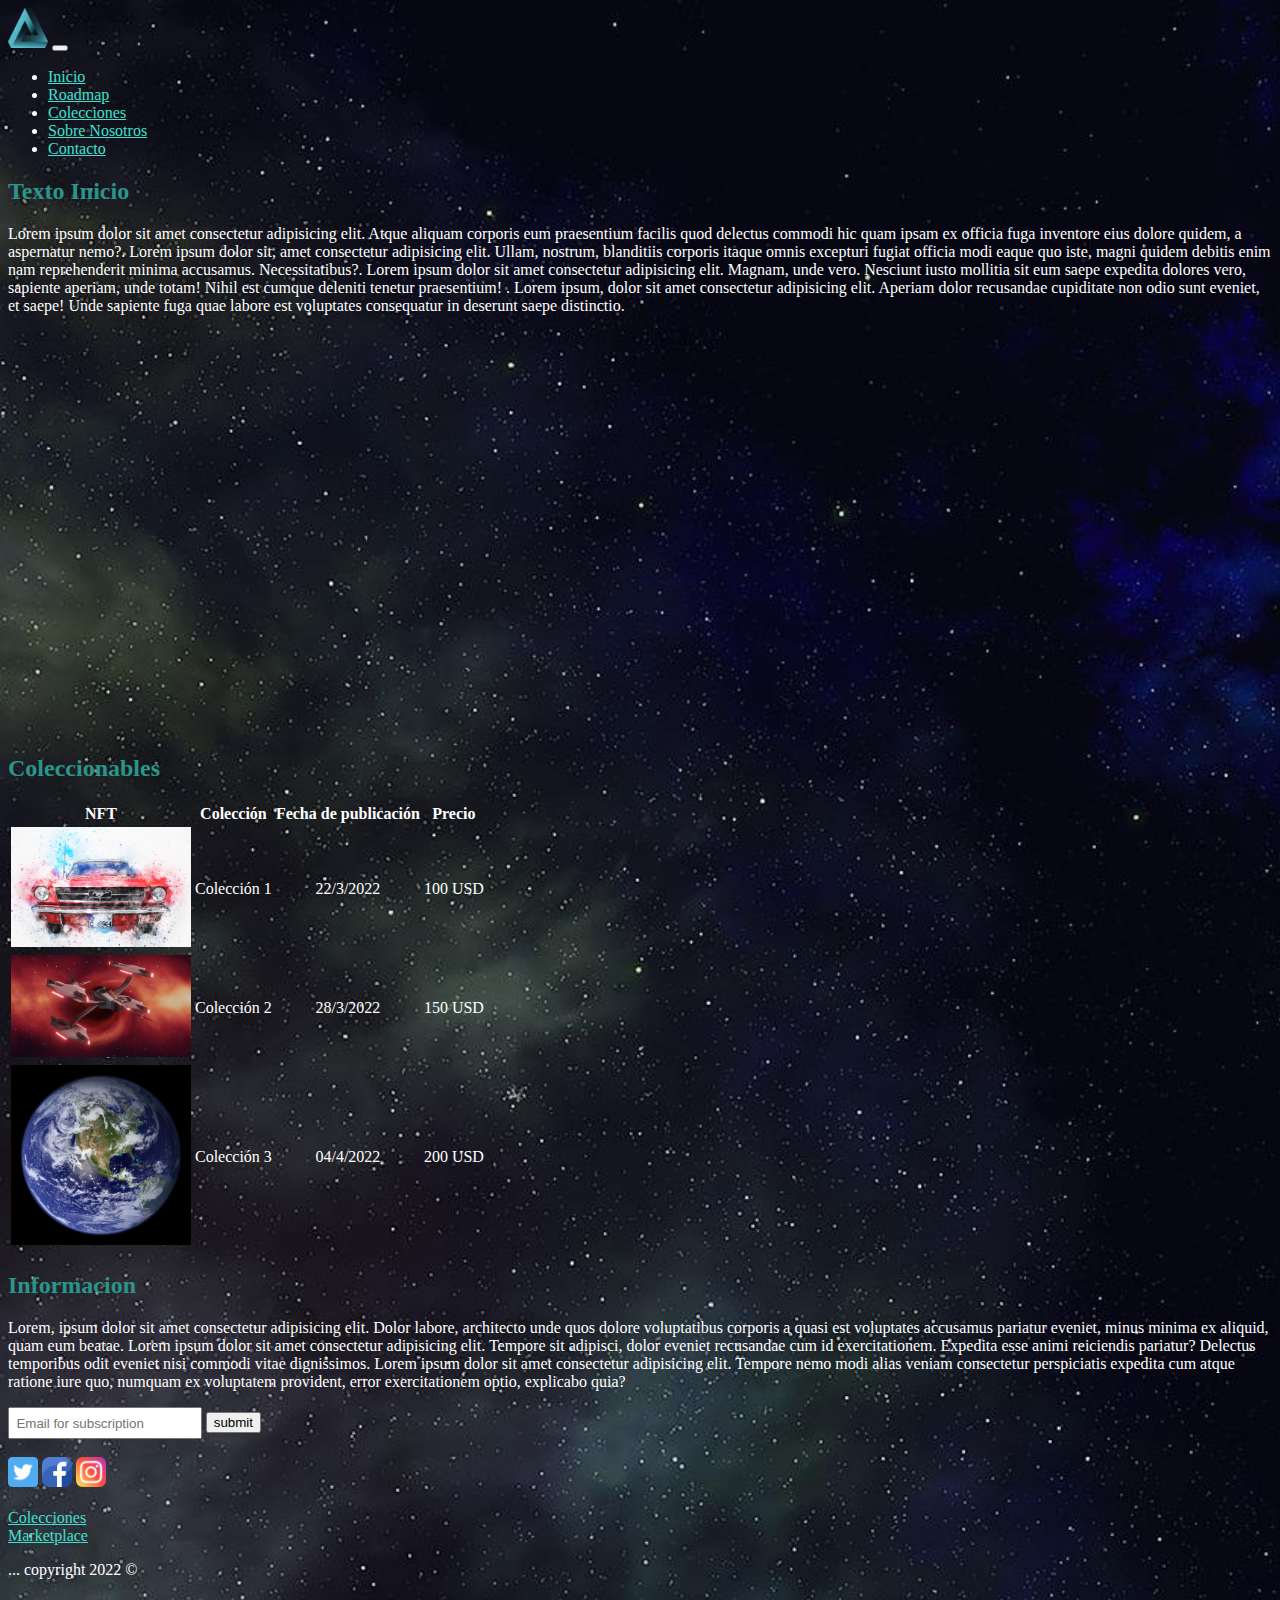
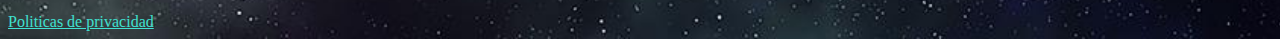
<file: index.html>
<!DOCTYPE html>
<html lang="en">

<head>
    <meta charset="UTF-8">
    <meta http-equiv="X-UA-Compatible" content="IE=edge">
    <meta name="viewport" content="width=device-width, initial-scale=1.0">
    <meta name="description" content="Sitio web de nfts publicados en la blockchain de etherum. Pagina inicial donde veras avances del resto del sitio.">
    <meta name="keywords"  content="nfts, blockchain, etherum, cryptoart">
    <link rel="stylesheet" href="https://cdnjs.cloudflare.com/ajax/libs/font-awesome/6.1.1/css/all.min.css"
        integrity="sha512-KfkfwYDsLkIlwQp6LFnl8zNdLGxu9YAA1QvwINks4PhcElQSvqcyVLLD9aMhXd13uQjoXtEKNosOWaZqXgel0g=="
        crossorigin="anonymous" referrerpolicy="no-referrer" />
    <link href="https://cdn.jsdelivr.net/npm/bootstrap@5.1.3/dist/css/bootstrap.min.css" rel="stylesheet" integrity="sha384-1BmE4kWBq78iYhFldvKuhfTAU6auU8tT94WrHftjDbrCEXSU1oBoqyl2QvZ6jIW3" crossorigin="anonymous">
    <link rel="stylesheet" href="Estilos/estilos.css">
    <title>Inicio NFTs</title>
</head>

<body id="pagInicio">
    <!-- Inicia el header -->
    <header>
        <!-- Barra navegacion - Inicio -->
        <nav class="navbar navbar-expand-md bg-dark navbar-dark">
            <div class="container-fluid">
                <a class="navbar-brand" href="#"><img src="Logo/logo.png" width="40px" height="40px" alt="Logo"></a>
                <button class="navbar-toggler" type="button" data-bs-toggle="collapse"
                    data-bs-target="#collapsibleNavbar">
                    <span class="navbar-toggler-icon"></span>
                </button>
                <div class="collapse navbar-collapse justify-content-end" id="collapsibleNavbar">
                    <ul class="navbar-nav">
                        <li class="nav-item">
                            <a class="nav-link" href="#">Inicio</a>
                        </li>
                        <li class="nav-item">
                            <a class="nav-link" href="Paginas/roadmap.html">Roadmap</a>
                        </li>
                        <li class="nav-item">
                            <a class="nav-link" href="Paginas/colecciones.html">Colecciones</a>
                        </li>
                        <li class="nav-item">
                            <a class="nav-link" href="Paginas/sobreNosotros.html">Sobre Nosotros</a>
                        </li>
                        <li class="nav-item">
                            <a class="nav-link" href="Paginas/contacto.html">Contacto</a>
                        </li>
                    </ul>
                </div>
            </div>
        </nav>
        <!-- Barra navegacion - Fin -->
    </header>
    <!-- Finaliza el header -->

    <!-- Comienza el cuerpo de la pagina -->
    <main>
        <!-- Comienza seccion texto informativo y video -->
        <section class="container-fluid text-center mt-5">
            <!-- Fila de texto y video -->
            <div class="row">
                <!-- Columna texto -->
                <div class="col-sm-12">
                    <h2>Texto Inicio</h2>
                    <p id="textoInicio">Lorem ipsum dolor sit amet consectetur adipisicing elit. Atque aliquam corporis eum
                    praesentium facilis quod delectus commodi hic quam ipsam ex officia fuga inventore eius dolore quidem, a
                    aspernatur nemo?. Lorem ipsum dolor sit, amet consectetur adipisicing elit. Ullam, nostrum, blanditiis
                    corporis itaque omnis excepturi fugiat officia modi eaque quo iste, magni quidem debitis enim nam
                    reprehenderit minima accusamus. Necessitatibus?. Lorem ipsum dolor sit amet consectetur adipisicing
                    elit. Magnam, unde vero. Nesciunt iusto mollitia sit eum saepe expedita dolores vero, sapiente aperiam,
                    unde totam! Nihil est cumque deleniti tenetur praesentium! . Lorem ipsum, dolor sit amet consectetur
                    adipisicing elit. Aperiam dolor recusandae cupiditate non odio sunt eveniet, et saepe! Unde sapiente
                    fuga quae labore est voluptates consequatur in deserunt saepe distinctio.</p>
                </div>
                <!-- Columna video -->
                <div class="col-sm-12 mt-5">
                    <iframe class="videoInicio" src="https://www.youtube.com/embed/4QXESNgtsq8"
                    title="YouTube video player" frameborder="0"
                    allow="accelerometer; autoplay; clipboard-write; encrypted-media; gyroscope; picture-in-picture"
                    allowfullscreen></iframe>
                </div>
            </div>
        </section>
        <!-- Finaliza seccion texto informativo y video -->
    
        <!-- Comienza seccion tabla colecciones -->
        <section class="container-fluid mt-5">
            <h2 class="text-center">Coleccionables</h2>
            <table class="table table-dark table-hover align-middle">
                <thead>
                    <tr class="table-secondary text-center">
                        <th>NFT</th>
                        <th>Colección</th>
                        <th>Fecha de publicación</th>
                        <th>Precio</th>
                    </tr>
                </thead>
                <tbody>
                    <tr>
                        <td align="center"><img src="Imagenes/Colecciones/Coleccion 1/Auto 2.jpg" alt="Smiley face" class="imgTabla"></td>
                        <td align="center">Colección 1</td>
                        <td align="center">22/3/2022</td>
                        <td align="center">100 USD</td>
                    </tr>
                    <tr>
                        <td align="center"><img src="Imagenes/Colecciones/Coleccion 2/Nave 3.jpg" alt="Smiley face" class="imgTabla"></td>
                        <td align="center">Colección 2</td>
                        <td align="center">28/3/2022</td>
                        <td align="center">150 USD</td>
                    </tr>
                    <tr>
                        <td align="center"><img src="Imagenes/Colecciones/Coleccion 3/Tierra.jpg" alt="Smiley face" class="imgTabla"></td>
                        <td align="center">Colección 3</td>
                        <td align="center">04/4/2022</td>
                        <td align="center">200 USD</td>
                    </tr>
                </tbody>
            </table>
        </section> 
        <!-- Finaliza seccion tabla colecciones -->

        <!-- Comienza seccion informacion extra -->
        <section class="container-fluid text-center mt-5">
            <h2>Informacion</h2>
            <p>Lorem, ipsum dolor sit amet consectetur adipisicing elit. Dolor labore, architecto unde quos dolore
            voluptatibus corporis a quasi est voluptates accusamus pariatur eveniet, minus minima ex aliquid, quam
            eum beatae. Lorem ipsum dolor sit amet consectetur adipisicing elit. Tempore sit adipisci, dolor eveniet
            recusandae cum id exercitationem. Expedita esse animi reiciendis pariatur? Delectus temporibus odit
            eveniet nisi commodi vitae dignissimos. Lorem ipsum dolor sit amet consectetur adipisicing elit. Tempore
            nemo modi alias veniam consectetur perspiciatis expedita cum atque ratione iure quo, numquam ex
            voluptatem provident, error exercitationem optio, explicabo quia?</p>
        </section>
        <!-- Finaliza seccion informacion extra -->
    </main>
    <!-- Finaliza cuerpo de pagina -->

    <!-- Comienza footer -->
    <footer class="container-fluid mt-5 pt-4 pb-4 bg-dark text-center">
        <section>
            <input id="mailSuscripcion" type="email" name="mail" placeholder="Email for subscription">
            <input id="submit" type="submit" value="submit" class="btn btn-info">
        </section>
        <br>
        <section id="iconosFooter">
            <img src="Imagenes/Iconos/twitter.png" width="30" height="30" alt="Icono Twitter by Dave Gandy">
            <img src="Imagenes/Iconos/facebook.png" width="30" height="30" alt="Icono Facebook by Freepik">
            <img src="Imagenes/Iconos/instagram.png" width="30" height="30" alt="Icono Instragram by Freepik">
        </section>
        <section id="menuFooter">
            <br>
            <a href="Paginas/colecciones.html">Colecciones</a>
            <br>
            <a href="https://sitio_web_marketplace.com">Marketplace</a>
            <p>... copyright 2022 ©</p>
            <br>
            <a href="politicasDePrivacidad.html">Politicas de privacidad</a>
        </section>
    </footer>
    <!-- Finaliza footer -->

    <!-- Scripts bootstrap -->
    <script src="https://cdn.jsdelivr.net/npm/@popperjs/core@2.10.2/dist/umd/popper.min.js"
        integrity="sha384-7+zCNj/IqJ95wo16oMtfsKbZ9ccEh31eOz1HGyDuCQ6wgnyJNSYdrPa03rtR1zdB" crossorigin="anonymous">
    </script>
    <script src="https://cdn.jsdelivr.net/npm/bootstrap@5.1.3/dist/js/bootstrap.min.js"
        integrity="sha384-QJHtvGhmr9XOIpI6YVutG+2QOK9T+ZnN4kzFN1RtK3zEFEIsxhlmWl5/YESvpZ13" crossorigin="anonymous">
    </script>
</body>

</html>
</file>
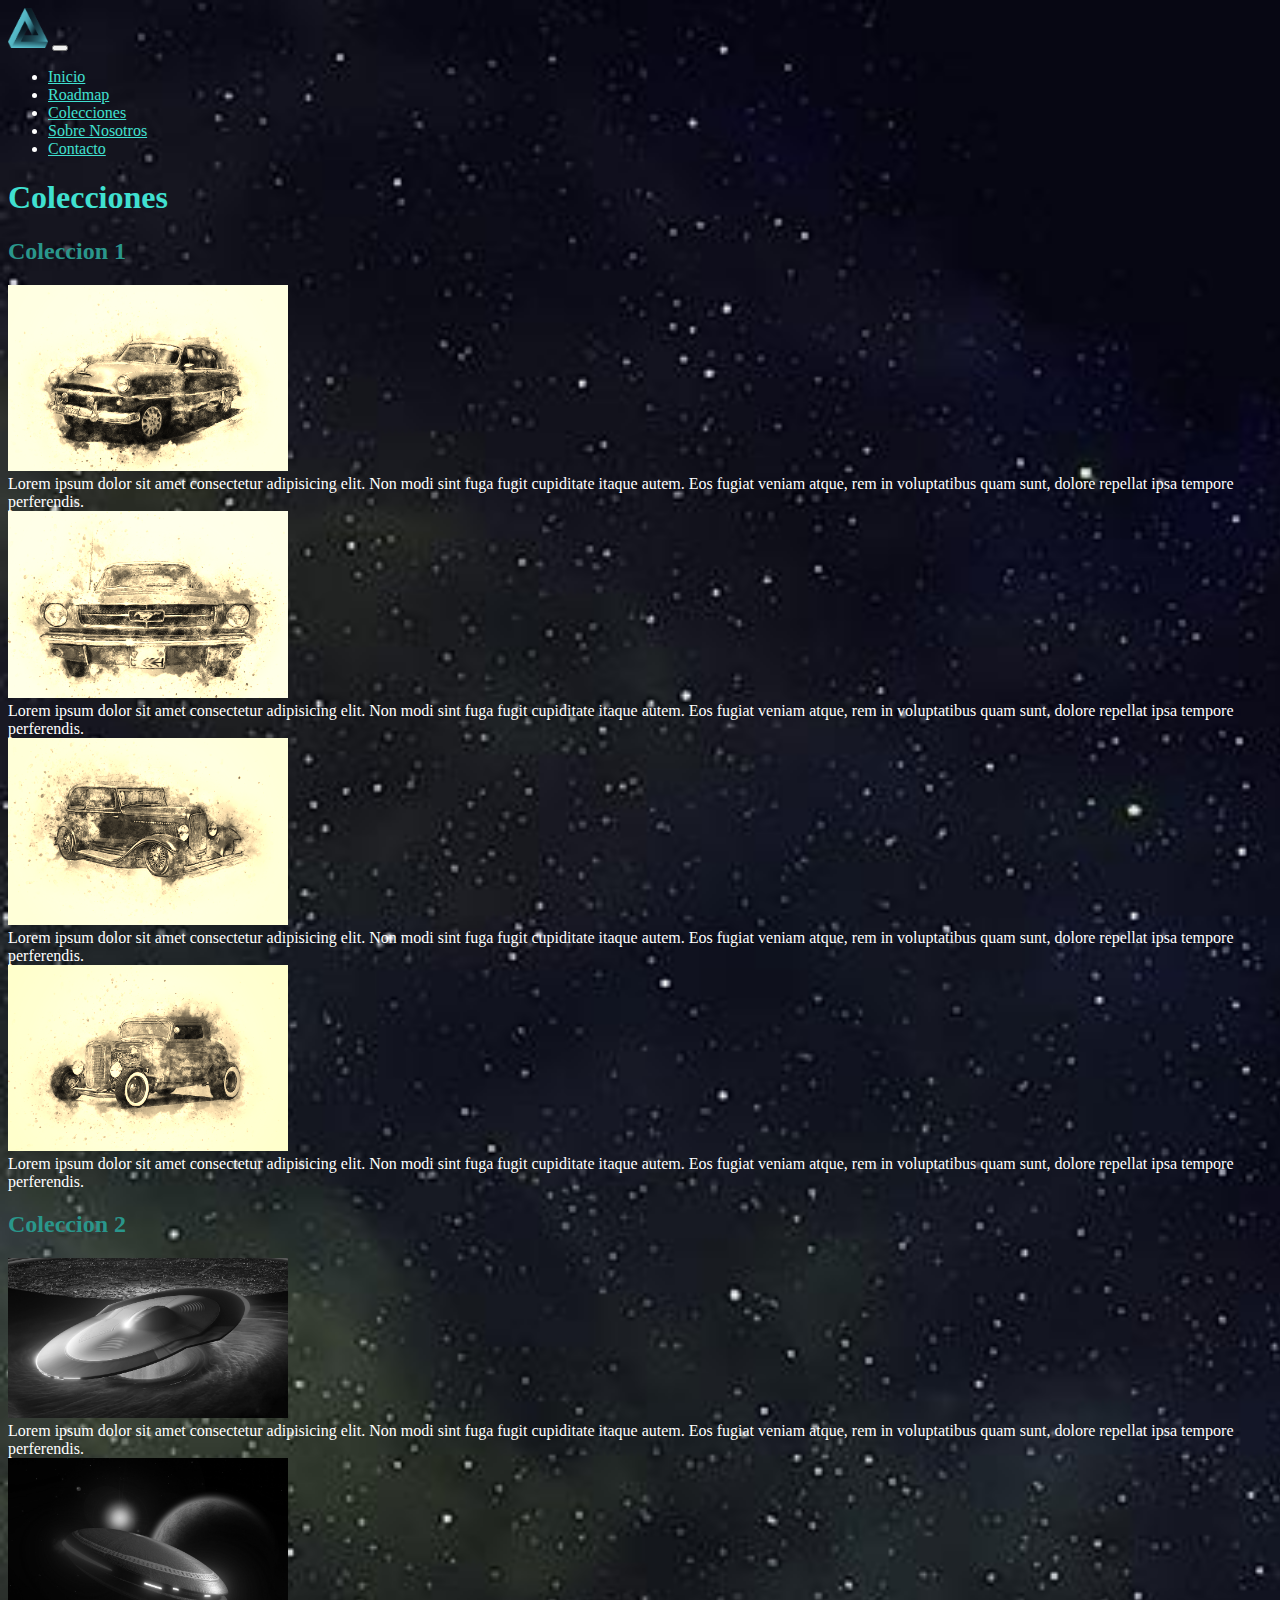
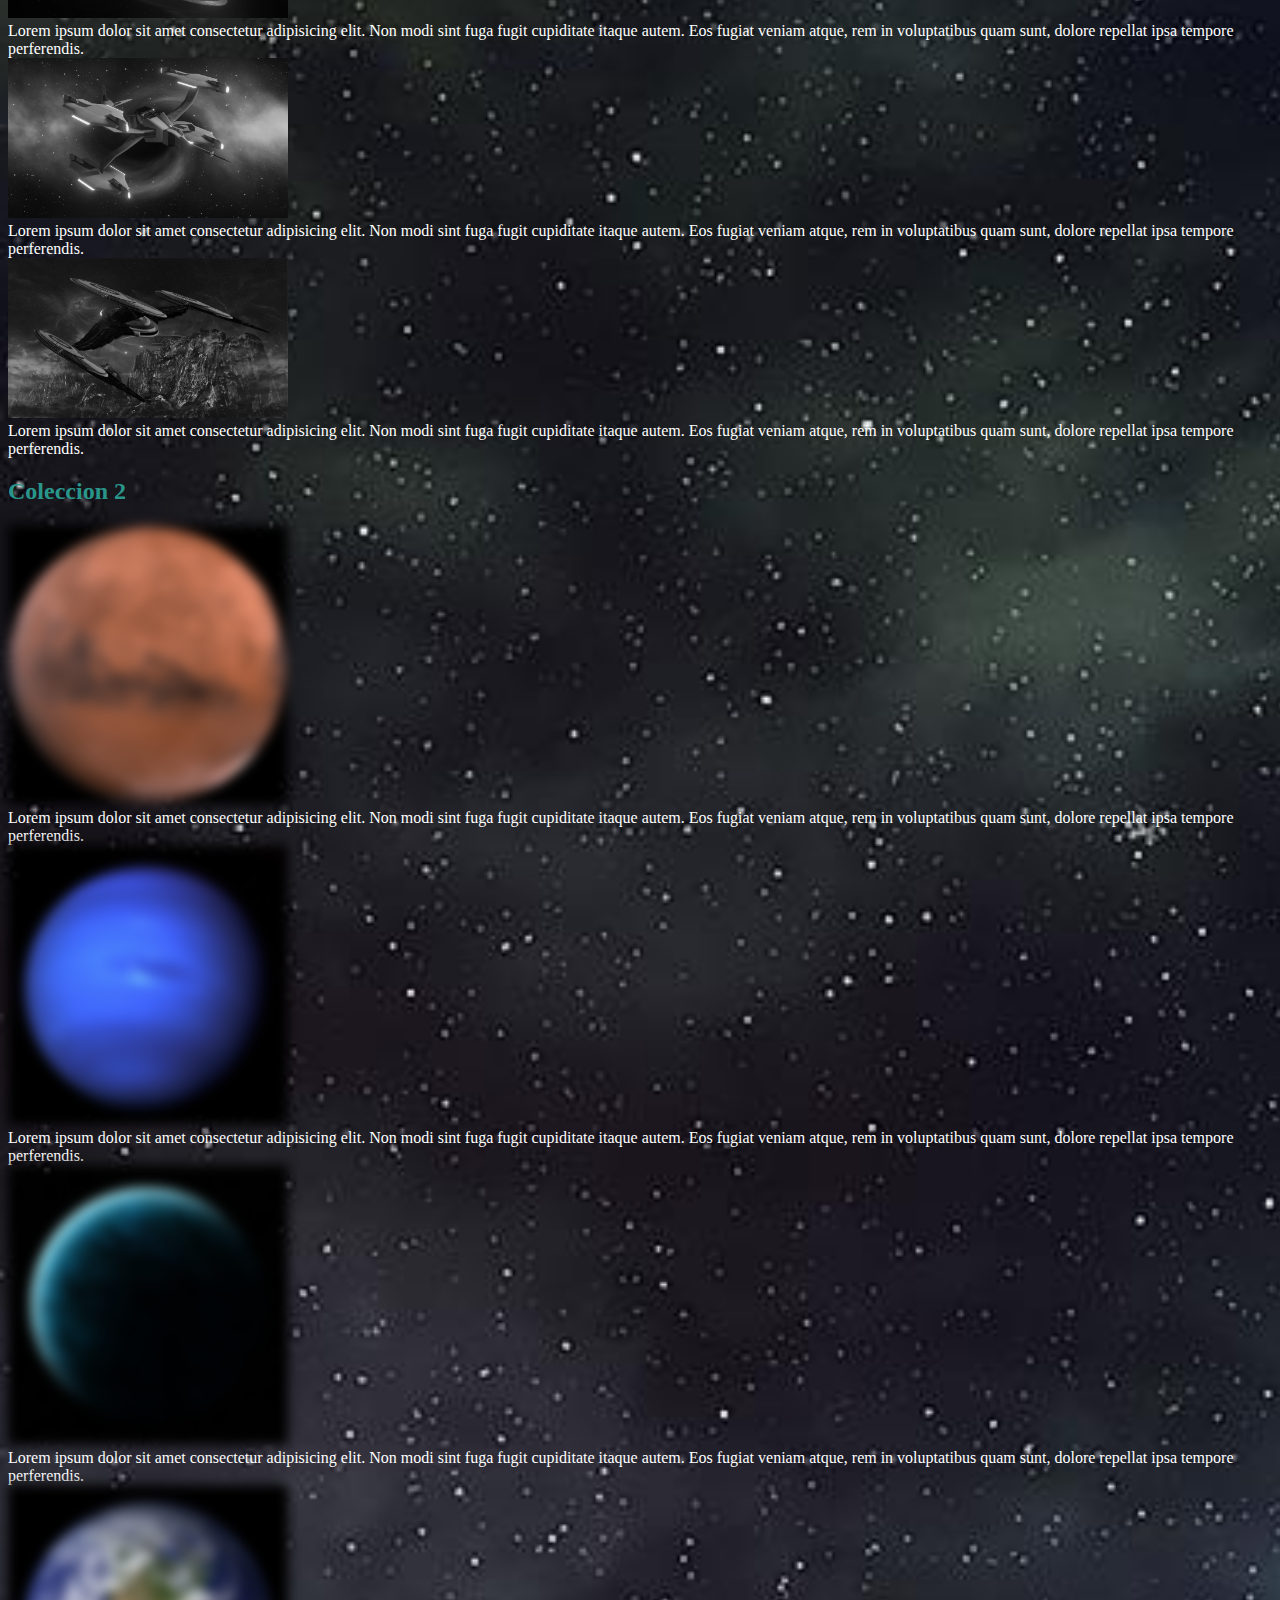
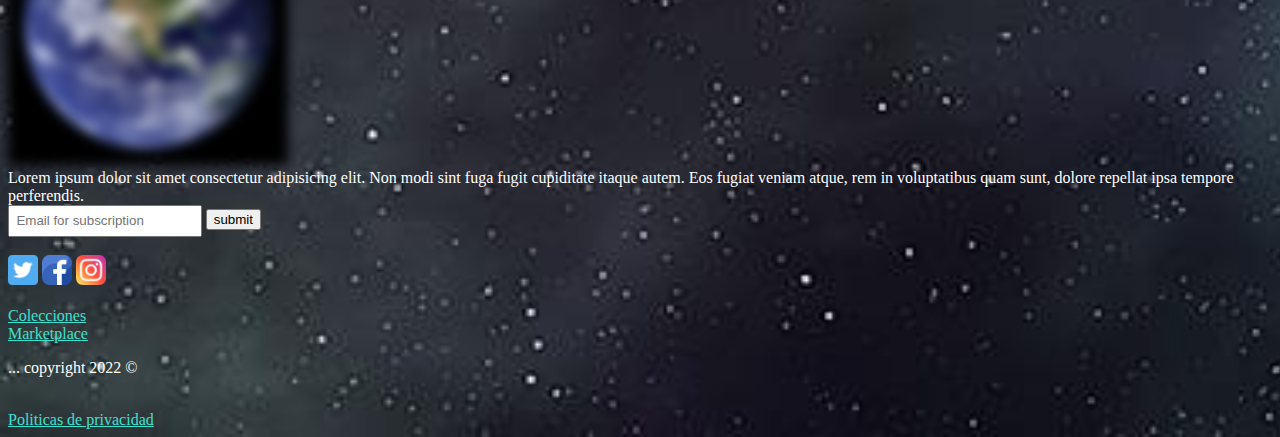
<file: colecciones.html>
<!DOCTYPE html>
<html lang="en">

<head>
    <meta charset="UTF-8">
    <meta http-equiv="X-UA-Compatible" content="IE=edge">
    <meta name="viewport" content="width=device-width, initial-scale=1.0">
    <meta name="description" content="Sitio web de nfts publicados en la blockchain de etherum. Pagina de nuestras colecciones de NFTs donde podras ver todos nuestros NFTs publicados">
    <meta name="keywords"  content="nfts, blockchain, etherum, cryptoart">
    <link rel="stylesheet" href="https://cdnjs.cloudflare.com/ajax/libs/font-awesome/6.1.1/css/all.min.css"
        integrity="sha512-KfkfwYDsLkIlwQp6LFnl8zNdLGxu9YAA1QvwINks4PhcElQSvqcyVLLD9aMhXd13uQjoXtEKNosOWaZqXgel0g=="
        crossorigin="anonymous" referrerpolicy="no-referrer" />
    <link href="https://cdn.jsdelivr.net/npm/bootstrap@5.1.3/dist/css/bootstrap.min.css" rel="stylesheet"
        integrity="sha384-1BmE4kWBq78iYhFldvKuhfTAU6auU8tT94WrHftjDbrCEXSU1oBoqyl2QvZ6jIW3" crossorigin="anonymous">
    <link rel="stylesheet" href="estilos.css">
    <title>Colecciones NFTs</title>
</head>

<body id="pagColecciones">

    <!-- Inicia el header -->
    <header>
        <!-- Barra navegacion - Inicio -->
        <nav class="navbar navbar-expand-md bg-dark navbar-dark">
            <div class="container-fluid">
                <a class="navbar-brand" href="#"><img src="Logo/logo.png" width="40px" height="40px" alt="Logo"></a>
                <button class="navbar-toggler" type="button" data-bs-toggle="collapse"
                    data-bs-target="#collapsibleNavbar">
                    <span class="navbar-toggler-icon"></span>
                </button>
                <div class="collapse navbar-collapse justify-content-end" id="collapsibleNavbar">
                    <ul class="navbar-nav">
                        <li class="nav-item">
                            <a class="nav-link" href="index.html">Inicio</a>
                        </li>
                        <li class="nav-item">
                            <a class="nav-link" href="roadmap.html">Roadmap</a>
                        </li>
                        <li class="nav-item">
                            <a class="nav-link" href="#">Colecciones</a>
                        </li>
                        <li class="nav-item">
                            <a class="nav-link" href="sobreNosotros.html">Sobre Nosotros</a>
                        </li>
                        <li class="nav-item">
                            <a class="nav-link" href="contacto.html">Contacto</a>
                        </li>
                    </ul>
                </div>
            </div>
        </nav>
        <!-- Barra navegacion - Fin -->
    </header>
    <!-- Finaliza el header -->

    <!-- Inician las tablas de las diferentes colecciones -->
    <main>
        <h1 class="text-center mt-3">Colecciones</h1>
        <!-- Inicia coleccion 1 -->
        <section class="coleccion mt-5">
            <div class="container-fluid">
                <h2 class="text-center">Coleccion 1</h2>
                <div class="row row-cols-2 row-cols-sm-3">
                    <div class="col-6 col-sm-4 order-sm-first text-center mt-3"><img class="coleccion1 vAlign"
                            src="/Imagenes/Colecciones/Coleccion 1/Auto 1.jpg" alt="Articulo 1, Coleccion 1"></div>
                    <div class="col-6 col-sm-4 order-sm-4  text-center mt-3 itemTxtC1">Lorem ipsum dolor sit amet
                        consectetur adipisicing elit. Non modi sint fuga fugit cupiditate itaque autem. Eos fugiat
                        veniam atque, rem in voluptatibus quam sunt, dolore repellat ipsa tempore perferendis.</div>
                    <div class="col-6 col-sm-4 order-sm-2 text-center mt-3"><img class="coleccion1 vAlign"
                            src="/Imagenes/Colecciones/Coleccion 1/Auto 2.jpg" alt="Articulo 2, Coleccion 1"></div>
                    <div class="col-6 col-sm-4 order-sm-5 text-center mt-3 itemTxtC2">Lorem ipsum dolor sit amet
                        consectetur adipisicing elit. Non modi sint fuga fugit cupiditate itaque autem. Eos fugiat
                        veniam atque, rem in voluptatibus quam sunt, dolore repellat ipsa tempore perferendis.</div>
                    <div class="col-6 col-sm-4 order-sm-3 text-center mt-3"><img class="coleccion1 vAlign"
                            src="/Imagenes/Colecciones/Coleccion 1/Auto 3.jpg" alt="Articulo 3, Coleccion 1"></div>
                    <div class="col-6 col-sm-4 order-sm-last text-center mt-3 itemTxtC3">Lorem ipsum dolor sit amet
                        consectetur adipisicing elit. Non modi sint fuga fugit cupiditate itaque autem. Eos fugiat
                        veniam atque, rem in voluptatibus quam sunt, dolore repellat ipsa tempore perferendis.</div>
                </div>
                <div class="row">
                    <div class="col-6 col-sm-12 text-center mt-3"><img class="coleccion1 vAlign"
                            src="/Imagenes/Colecciones/Coleccion 1/Auto 4.jpg" alt="Articulo 4, Coleccion 1"></div>
                    <div class="col-6 col-sm-12 text-center mt-3 itemTxtC4">Lorem ipsum dolor sit amet consectetur
                        adipisicing elit. Non modi sint fuga fugit cupiditate itaque autem. Eos fugiat veniam atque, rem
                        in voluptatibus quam sunt, dolore repellat ipsa tempore perferendis.</div>
                </div>
            </div>
        </section>
        <!-- Finaliza coleccion 1 -->

        <!-- Inicia coleccion 2 -->
        <section class="coleccion mt-5">
            <div class="container-fluid">
                <h2 class="text-center">Coleccion 2</h2>
                <div class="row row-cols-2 row-cols-sm-3">
                    <div class="col-6 col-sm-4 order-sm-first text-center mt-3"><img class="coleccion2 vAlign"
                            src="/Imagenes/Colecciones/Coleccion 2/Nave 1.jpg" alt="Articulo 1, Coleccion 1"></div>
                    <div class="col-6 col-sm-4 order-sm-4  text-center mt-3 itemTxtC1">Lorem ipsum dolor sit amet
                        consectetur adipisicing elit. Non modi sint fuga fugit cupiditate itaque autem. Eos fugiat
                        veniam atque, rem in voluptatibus quam sunt, dolore repellat ipsa tempore perferendis.</div>
                    <div class="col-6 col-sm-4 order-sm-2 text-center mt-3"><img class="coleccion2 vAlign"
                            src="/Imagenes/Colecciones/Coleccion 2/Nave 2.jpg" alt="Articulo 2, Coleccion 1"></div>
                    <div class="col-6 col-sm-4 order-sm-5 text-center mt-3 itemTxtC2">Lorem ipsum dolor sit amet
                        consectetur adipisicing elit. Non modi sint fuga fugit cupiditate itaque autem. Eos fugiat
                        veniam atque, rem in voluptatibus quam sunt, dolore repellat ipsa tempore perferendis.</div>
                    <div class="col-6 col-sm-4 order-sm-3 text-center mt-3"><img class="coleccion2 vAlign"
                            src="/Imagenes/Colecciones/Coleccion 2/Nave 3.jpg" alt="Articulo 3, Coleccion 1"></div>
                    <div class="col-6 col-sm-4 order-sm-last text-center mt-3 itemTxtC3">Lorem ipsum dolor sit amet
                        consectetur adipisicing elit. Non modi sint fuga fugit cupiditate itaque autem. Eos fugiat
                        veniam atque, rem in voluptatibus quam sunt, dolore repellat ipsa tempore perferendis.</div>
                </div>
                <div class="row">
                    <div class="col-6 col-sm-12 text-center mt-3"><img class="coleccion2 vAlign"
                            src="/Imagenes/Colecciones/Coleccion 2/Nave 4.jpg" alt="Articulo 4, Coleccion 1"></div>
                    <div class="col-6 col-sm-12 text-center mt-3 itemTxtC4">Lorem ipsum dolor sit amet consectetur
                        adipisicing elit. Non modi sint fuga fugit cupiditate itaque autem. Eos fugiat veniam atque, rem
                        in voluptatibus quam sunt, dolore repellat ipsa tempore perferendis.</div>
                </div>
            </div>
        </section>
        <!-- Finaliza coleccion 2 -->

        <!-- Inicia coleccion 3 -->
        <section class="coleccion mt-5">
            <div class="container-fluid">
                <h2 class="text-center">Coleccion 2</h2>
                <div class="row row-cols-2 row-cols-sm-3">
                    <div class="col-6 col-sm-4 order-sm-first text-center mt-3"><img class="coleccion3 vAlign"
                            src="/Imagenes/Colecciones/Coleccion 3/Marte.jpg" alt="Articulo 1, Coleccion 1"></div>
                    <div class="col-6 col-sm-4 order-sm-4  text-center mt-3 itemTxtC1">Lorem ipsum dolor sit amet
                        consectetur adipisicing elit. Non modi sint fuga fugit cupiditate itaque autem. Eos fugiat
                        veniam atque, rem in voluptatibus quam sunt, dolore repellat ipsa tempore perferendis.</div>
                    <div class="col-6 col-sm-4 order-sm-2 text-center mt-3"><img class="coleccion3 vAlign"
                            src="/Imagenes/Colecciones/Coleccion 3/Neptuno.jpg" alt="Articulo 2, Coleccion 1"></div>
                    <div class="col-6 col-sm-4 order-sm-5 text-center mt-3 itemTxtC2">Lorem ipsum dolor sit amet
                        consectetur adipisicing elit. Non modi sint fuga fugit cupiditate itaque autem. Eos fugiat
                        veniam atque, rem in voluptatibus quam sunt, dolore repellat ipsa tempore perferendis.</div>
                    <div class="col-6 col-sm-4 order-sm-3 text-center mt-3"><img class="coleccion3 vAlign"
                            src="/Imagenes/Colecciones/Coleccion 3/planeta.jpg" alt="Articulo 3, Coleccion 1"></div>
                    <div class="col-6 col-sm-4 order-sm-last text-center mt-3 itemTxtC3">Lorem ipsum dolor sit amet
                        consectetur adipisicing elit. Non modi sint fuga fugit cupiditate itaque autem. Eos fugiat
                        veniam atque, rem in voluptatibus quam sunt, dolore repellat ipsa tempore perferendis.</div>
                </div>
                <div class="row">
                    <div class="col-6 col-sm-12 text-center mt-3"><img class="coleccion3 vAlign"
                            src="/Imagenes/Colecciones/Coleccion 3/Tierra.jpg" alt="Articulo 4, Coleccion 1"></div>
                    <div class="col-6 col-sm-12 text-center mt-3 itemTxtC4">Lorem ipsum dolor sit amet consectetur
                        adipisicing elit. Non modi sint fuga fugit cupiditate itaque autem. Eos fugiat veniam atque, rem
                        in voluptatibus quam sunt, dolore repellat ipsa tempore perferendis.</div>
                </div>
            </div>
        </section>
        <!-- Finaliza coleccion 3 -->

    </main>
    <!-- Finalizan las tablas de las diferentes colecciones -->

    <!-- Comienza footer -->
    <footer class="container-fluid mt-5 pt-4 pb-4 text-center bg-dark">
        <section>
            <input id="mailSuscripcion" type="email" name="mail" placeholder="Email for subscription">
            <input id="submit" type="submit" value="submit" class="btn btn-info">
        </section>
        <br>
        <section id="iconosFooter">
            <img src="Imagenes/Iconos/twitter.png" width="30" height="30" alt="Icono Twitter by Dave Gandy">
            <img src="Imagenes/Iconos/facebook.png" width="30" height="30" alt="Icono Facebook by Freepik">
            <img src="Imagenes/Iconos/instagram.png" width="30" height="30" alt="Icono Instragram by Freepik">
        </section>
        <section id="menuFooter">
            <br>
            <a href="colecciones.html">Colecciones</a>
            <br>
            <a href="https://sitio_web_marketplace.com">Marketplace</a>
            <p>... copyright 2022 ©</p>
            <br>
            <a href="politicasDePrivacidad.html">Politicas de privacidad</a>
        </section>
    </footer>
    <!-- Finaliza footer -->

    <!-- Scripts bootstrap -->
    <script src="https://cdn.jsdelivr.net/npm/@popperjs/core@2.10.2/dist/umd/popper.min.js"
        integrity="sha384-7+zCNj/IqJ95wo16oMtfsKbZ9ccEh31eOz1HGyDuCQ6wgnyJNSYdrPa03rtR1zdB" crossorigin="anonymous">
    </script>
    <script src="https://cdn.jsdelivr.net/npm/bootstrap@5.1.3/dist/js/bootstrap.min.js"
        integrity="sha384-QJHtvGhmr9XOIpI6YVutG+2QOK9T+ZnN4kzFN1RtK3zEFEIsxhlmWl5/YESvpZ13" crossorigin="anonymous">
    </script>
</body>

</html>
</file>
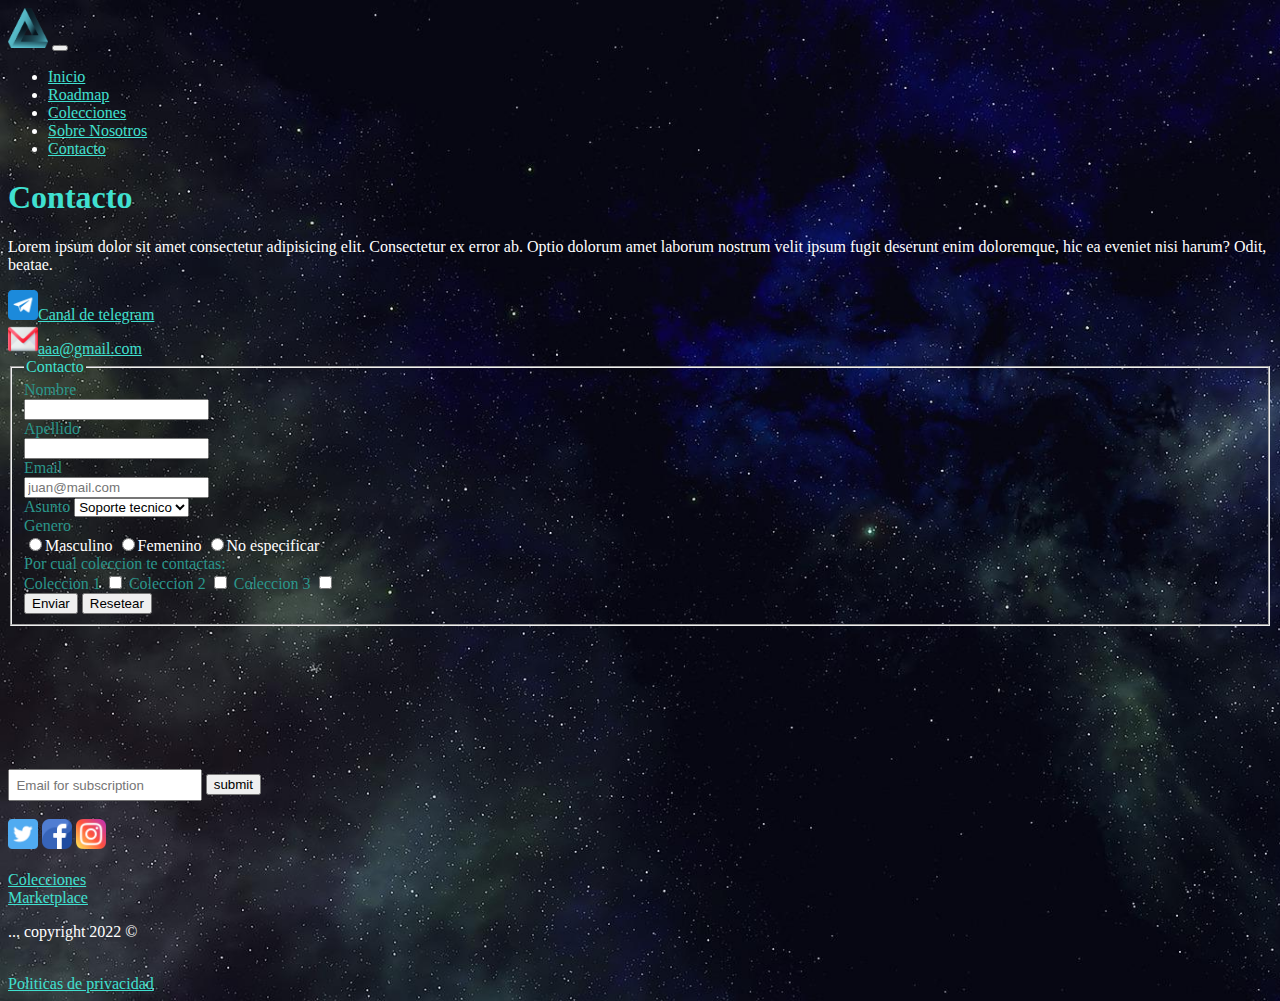
<file: contacto.html>
<!DOCTYPE html>
<html lang="en">

<head>
    <meta charset="UTF-8">
    <meta http-equiv="X-UA-Compatible" content="IE=edge">
    <meta name="viewport" content="width=device-width, initial-scale=1.0">
    <meta name="description" content="Sitio web de nfts publicados en la blockchain de etherum. Pagina de contacto.">
    <meta name="keywords"  content="nfts, blockchain, etherum, cryptoart">
    <link rel="stylesheet" href="https://cdnjs.cloudflare.com/ajax/libs/font-awesome/6.1.1/css/all.min.css"
        integrity="sha512-KfkfwYDsLkIlwQp6LFnl8zNdLGxu9YAA1QvwINks4PhcElQSvqcyVLLD9aMhXd13uQjoXtEKNosOWaZqXgel0g=="
        crossorigin="anonymous" referrerpolicy="no-referrer" />
    <link href="https://cdn.jsdelivr.net/npm/bootstrap@5.1.3/dist/css/bootstrap.min.css" rel="stylesheet"
        integrity="sha384-1BmE4kWBq78iYhFldvKuhfTAU6auU8tT94WrHftjDbrCEXSU1oBoqyl2QvZ6jIW3" crossorigin="anonymous">
    <link rel="stylesheet" href="estilos.css">
    <title>Contacto NFTs</title>
</head>

<body id="pagContacto">

    <!-- Comienza header -->
    <header>
        <!-- Barra navegacion - Inicio -->
        <nav class="navbar navbar-expand-sm bg-dark navbar-dark">
            <div class="container-fluid">
                <a class="navbar-brand" href="#"><img src="Logo/logo.png" width="40px" height="40px" alt="Logo"></a>
                <button class="navbar-toggler" type="button" data-bs-toggle="collapse"
                    data-bs-target="#collapsibleNavbar">
                    <span class="navbar-toggler-icon"></span>
                </button>
                <div class="collapse navbar-collapse justify-content-end" id="collapsibleNavbar">
                    <ul class="navbar-nav">
                        <li class="nav-item">
                            <a class="nav-link" href="index.html">Inicio</a>
                        </li>
                        <li class="nav-item">
                            <a class="nav-link" href="roadmap.html">Roadmap</a>
                        </li>
                        <li class="nav-item">
                            <a class="nav-link" href="colecciones.html">Colecciones</a>
                        </li>
                        <li class="nav-item">
                            <a class="nav-link" href="sobreNosotros.html">Sobre Nosotros</a>
                        </li>
                        <li class="nav-item">
                            <a class="nav-link" href="#">Contacto</a>
                        </li>
                    </ul>
                </div>
            </div>
        </nav>
        <!-- Barra navegacion - Fin -->
    </header>
    <!-- Finaliza header -->

    <!-- Comienza cuerpo de pagina -->
    <main id="contacto" class="container-fluid">
        <!-- Fila de contacto directo y formulario de contacto -->
        <div class="row align-items-center">
            <!-- Columna contacto directo -->
            <section id="infoContacto" class="col-6 text-center">
                <h1>Contacto</h1>
                <p>Lorem ipsum dolor sit amet consectetur adipisicing elit. Consectetur ex error ab. Optio dolorum amet
                laborum nostrum velit ipsum fugit deserunt enim doloremque, hic ea eveniet nisi harum? Odit, beatae.
                </p>
                <img src="Imagenes/Iconos/telegram.png" class="iconosContacto" height="30" width="30" alt="Icono Telegram by Riajulislam"><a href="canal_telegram">Canal de telegram</a>
                <br>
                <img src="Imagenes/Iconos/gmail.png" class="iconosContacto" height="30" width="30" alt="Icono Email by Freepik"><a href="mailto:aaa@gmail.com">aaa@gmail.com</a>
            </section>
            <!-- Columna formulario de contacto -->
            <section id="formularioContacto" class="col-6 mt-5 text-center">
                <form action="enviar.php" method="post" enctype="text/plain">
                    <fieldset>
                        <legend>Contacto</legend>
                        <label for="nombre">Nombre</label>
                        <br>
                        <input type="text" name="nombre">
                        <br>
                        <label for="aplleido">Apellido</label>
                        <br>
                        <input type="text" name="apellido">
                        <br>
                        <label for="mail">Email</label>
                        <br>
                        <input type="email" name="mail" placeholder="juan@mail.com">
                        <br>
                        <label for="asunto" class="mt-3">Asunto</label>
                        <select name="asunto">
                            <option value="Soporte tecnico">Soporte tecnico</option>
                            <option value="Informacion">Informacion</option>
                            <option value="Contacto">Contacto</option>
                        </select>
                        <br>
                        <label for="genero" class="mt-3">Genero</label>
                        <br>
                        <input type="radio" value="Masculino" name="genero" class="me-1">Masculino
                        <input type="radio" value="Femenino" name="genero" class="me-1">Femenino
                        <input type="radio" value="No especificar" name="genero" class="me-1">No especificar
                        <br>
                        <label class="mt-3">Por cual coleccion te contactas:</label>
                        <br>
                        <label for="">Coleccion 1</label>
                        <input type="checkbox">
                        <label for="">Coleccion 2</label>
                        <input type="checkbox">
                        <label for="">Coleccion 3</label>
                        <input type="checkbox">
                        <br>
                        <input type="submit" class="btn btn-info mt-3" value="Enviar">
                        <input type="reset" class="btn btn-info mt-3" value="Resetear">
                    </fieldset>
                </form>
            </section>
        </div>
    </main>
    <!-- Finaliza cuerpo de pagina -->

    <!-- Comienza footer -->
    <footer class="container-fluid mt-5 pt-4 pb-4 text-center bg-dark posicionPie">
        <section>
            <input id="mailSuscripcion" type="email" name="mail" placeholder="Email for subscription">
            <input id="submit" type="submit" class="btn btn-info" value="submit">
        </section>
        <br>
        <section id="iconosFooter">
            <img src="Imagenes/Iconos/twitter.png" width="30" height="30" alt="Icono Twitter by Dave Gandy">
            <img src="Imagenes/Iconos/facebook.png" width="30" height="30" alt="Icono Facebook by Freepik">
            <img src="Imagenes/Iconos/instagram.png" width="30" height="30" alt="Icono Instragram by Freepik">
        </section>
        <section id="menuFooter">
            <br>
            <a href="colecciones.html">Colecciones</a>
            <br>
            <a href="https://sitio_web_marketplace.com">Marketplace</a>
            <p>... copyright 2022 ©</p>
            <br>
            <a href="politicasDePrivacidad.html">Politicas de privacidad</a>
        </section>
    </footer>
    <!-- Finaliza footer -->

    <!-- Scripts de bootstrap -->
    <script src="https://cdn.jsdelivr.net/npm/@popperjs/core@2.10.2/dist/umd/popper.min.js"
        integrity="sha384-7+zCNj/IqJ95wo16oMtfsKbZ9ccEh31eOz1HGyDuCQ6wgnyJNSYdrPa03rtR1zdB" crossorigin="anonymous">
    </script>
    <script src="https://cdn.jsdelivr.net/npm/bootstrap@5.1.3/dist/js/bootstrap.min.js"
        integrity="sha384-QJHtvGhmr9XOIpI6YVutG+2QOK9T+ZnN4kzFN1RtK3zEFEIsxhlmWl5/YESvpZ13" crossorigin="anonymous">
    </script>
</body>

</html>
</file>
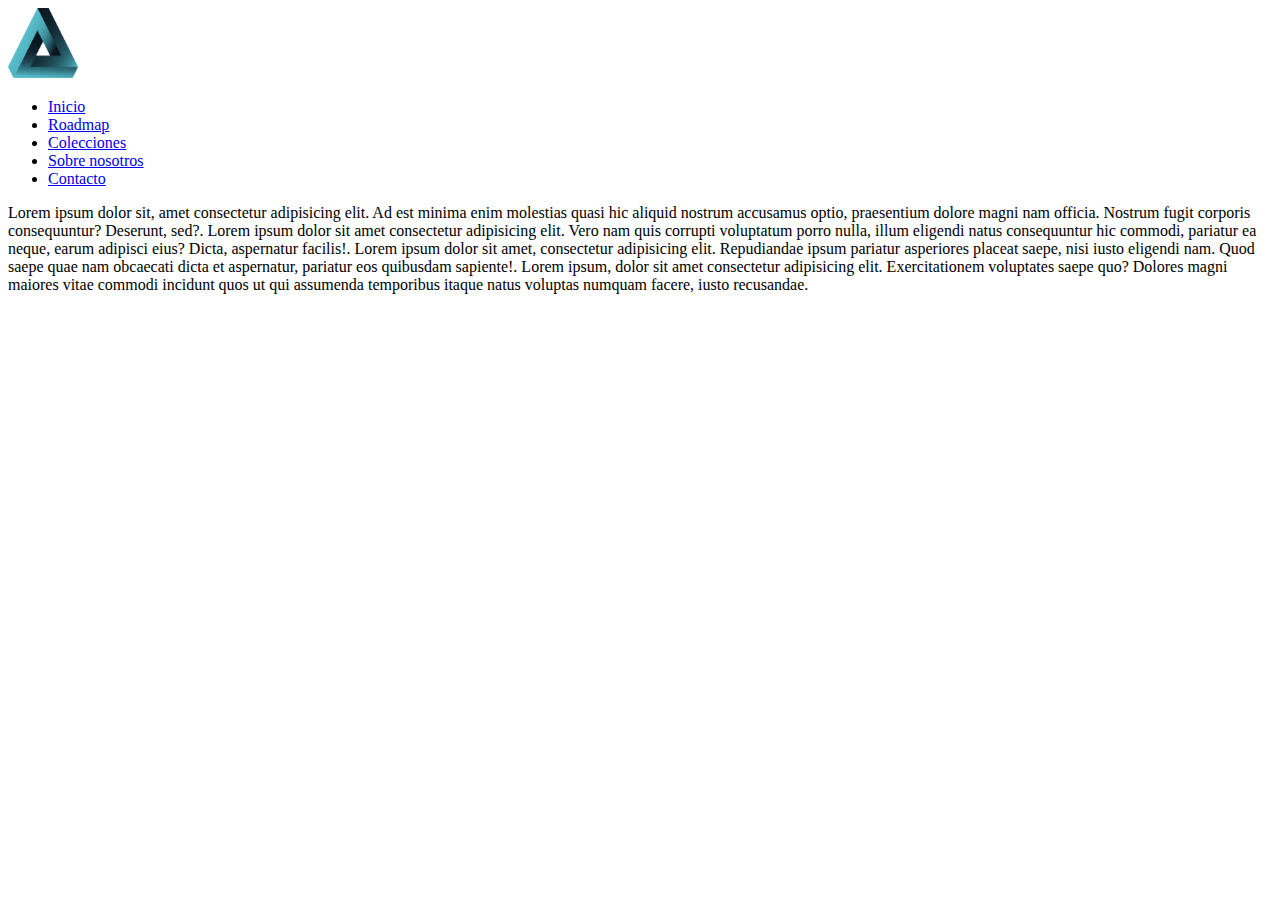
<file: politicasDePrivacidad.html>
<!DOCTYPE html>
<html lang="en">
<head>
    <meta charset="UTF-8">
    <meta http-equiv="X-UA-Compatible" content="IE=edge">
    <meta name="viewport" content="width=device-width, initial-scale=1.0">
    <title>Politicas de privacidad</title>
</head>
<body>
    <header class="barraNav">
        <!-- <h1>Inicio</h1> -->
        <img src="/Logo/logo.png" height="70px" width="70px" alt="Logo" id="logo">
    
        <nav>
           
        <ul>
            <li><a href="index.html">Inicio</a></li>
            <li><a href="roadmap.html">Roadmap</a></li>
            <li><a href="colecciones.html">Colecciones</a></li>
            <li><a href="sobreNosotros.html">Sobre nosotros</a></li>
            <li><a href="contacto.html">Contacto</a></li>
        </ul>
        </nav>
    </header>

    <p>Lorem ipsum dolor sit, amet consectetur adipisicing elit. Ad est minima enim molestias quasi hic aliquid nostrum accusamus optio, praesentium dolore magni nam officia. Nostrum fugit corporis consequuntur? Deserunt, sed?. Lorem ipsum dolor sit amet consectetur adipisicing elit. Vero nam quis corrupti voluptatum porro nulla, illum eligendi natus consequuntur hic commodi, pariatur ea neque, earum adipisci eius? Dicta, aspernatur facilis!. Lorem ipsum dolor sit amet, consectetur adipisicing elit. Repudiandae ipsum pariatur asperiores placeat saepe, nisi iusto eligendi nam. Quod saepe quae nam obcaecati dicta et aspernatur, pariatur eos quibusdam sapiente!. Lorem ipsum, dolor sit amet consectetur adipisicing elit. Exercitationem voluptates saepe quo? Dolores magni maiores vitae commodi incidunt quos ut qui assumenda temporibus itaque natus voluptas numquam facere, iusto recusandae.</p>
    
</body>
</html>
</file>
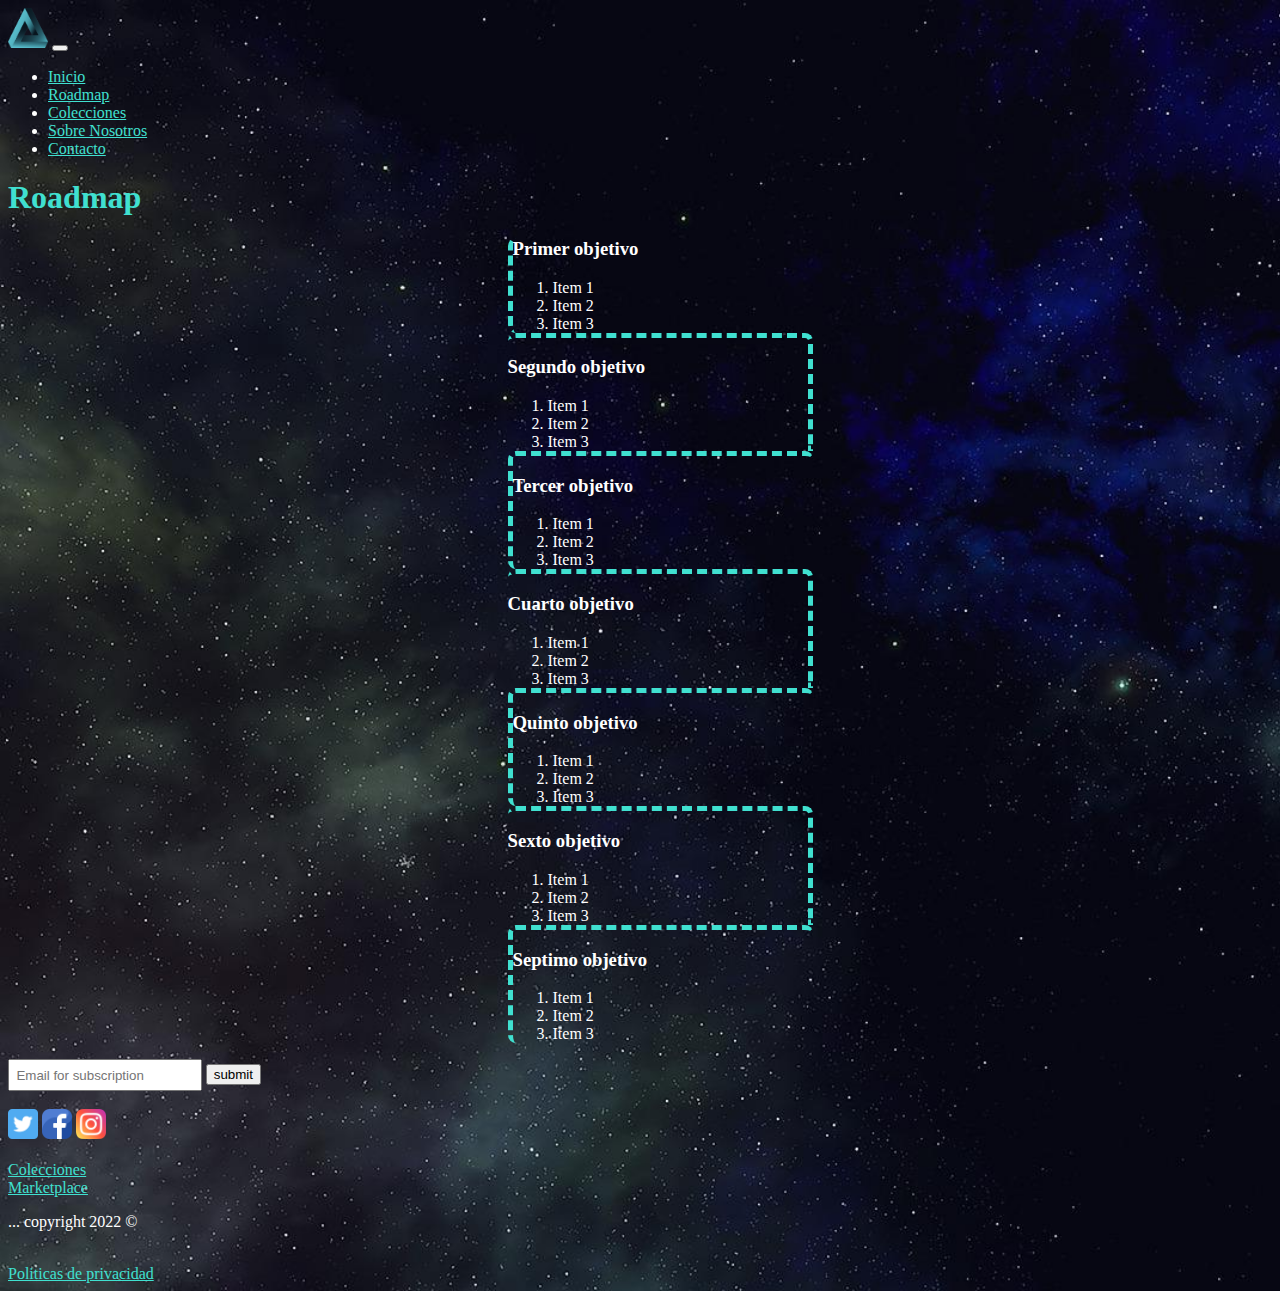
<file: roadmap.html>
<!DOCTYPE html>
<html lang="en">
<head>
    <meta charset="UTF-8">
    <meta http-equiv="X-UA-Compatible" content="IE=edge">
    <meta name="viewport" content="width=device-width, initial-scale=1.0">
    <meta name="description" content="Sitio web de nfts publicados en la blockchain de etherum. Pagina roadmap donde presentamos todos nuestros objetivos ya cumplidos y por cumplir">
    <meta name="keywords"  content="nfts, blockchain, etherum, cryptoart">
    <link href="https://cdn.jsdelivr.net/npm/bootstrap@5.1.3/dist/css/bootstrap.min.css" rel="stylesheet" integrity="sha384-1BmE4kWBq78iYhFldvKuhfTAU6auU8tT94WrHftjDbrCEXSU1oBoqyl2QvZ6jIW3" crossorigin="anonymous">
    <link rel="stylesheet" href="estilos.css">
    <title>Roadmap NFTs</title>
</head>

<body id="pagRoadmap">

    <!-- Inicia el header -->
    <header>
        <!-- Barra navegacion - Inicio -->
        <nav class="navbar navbar-expand-md bg-dark navbar-dark">
            <div class="container-fluid">
                <a class="navbar-brand" href="#"><img src="Logo/logo.png" width="40px" height="40px" alt="Logo"></a>
                <button class="navbar-toggler" type="button" data-bs-toggle="collapse"
                    data-bs-target="#collapsibleNavbar">
                    <span class="navbar-toggler-icon"></span>
                </button>
                <div class="collapse navbar-collapse justify-content-end" id="collapsibleNavbar">
                    <ul class="navbar-nav">
                        <li class="nav-item">
                            <a class="nav-link" href="index.html">Inicio</a>
                        </li>
                        <li class="nav-item">
                            <a class="nav-link" href="#">Roadmap</a>
                        </li>
                        <li class="nav-item">
                            <a class="nav-link" href="colecciones.html">Colecciones</a>
                        </li>
                        <li class="nav-item">
                            <a class="nav-link" href="sobreNosotros.html">Sobre Nosotros</a>
                        </li>
                        <li class="nav-item">
                            <a class="nav-link" href="contacto.html">Contacto</a>
                        </li>
                    </ul>
                </div>
            </div>
        </nav>
        <!-- Barra navegacion - Fin -->
    </header>
    <!-- Finaliza el header -->

    <!-- Inicia el timeline del roadmap -->
    <main>
            <h1 class="text-center">Roadmap</h1>
            <ul class="text-center">
                <li class="item item--1 p-5">
                    <h3>Primer objetivo</h3>
                    <ol>
                        <li>Item 1</li>
                        <li>Item 2</li>
                        <li>Item 3</li>
                    </ol>
                </li>
                <li class="item item--2 p-5">
                    <h3>Segundo objetivo</h3>
                    <ol>
                        <li>Item 1</li>
                        <li>Item 2</li>
                        <li>Item 3</li>
                    </ol>
                </li>
                <li class="item item--1 p-5">
                    <h3>Tercer objetivo</h3>
                    <ol>
                        <li>Item 1</li>
                        <li>Item 2</li>
                        <li>Item 3</li>
                    </ol>
                </li>
                <li class="item item--2 p-5">
                    <h3>Cuarto objetivo</h3>
                    <ol>
                        <li>Item 1</li>
                        <li>Item 2</li>
                        <li>Item 3</li>
                    </ol>
                </li>
                <li class="item item--1 p-5">
                    <h3>Quinto objetivo</h3>
                    <ol>
                        <li>Item 1</li>
                        <li>Item 2</li>
                        <li>Item 3</li>
                    </ol>
                </li>
                <li class="item item--2 p-5">
                    <h3>Sexto objetivo</h3>
                    <ol>
                        <li>Item 1</li>
                        <li>Item 2</li>
                        <li>Item 3</li>
                    </ol>
                </li>
                <li class="item item--1 p-5">
                    <h3>Septimo objetivo</h3>
                    <ol>
                        <li>Item 1</li>
                        <li>Item 2</li>
                        <li>Item 3</li>
                    </ol>
                </li>
            </ul>
    </main>
    <!-- Finaliza el timeline del roadmap -->

    <!-- Inicia el footer -->
    <footer class="container-fluid mt-5 pt-4 pb-4 text-center bg-dark">
        <section>
            <input id="mailSuscripcion" type="email" name="mail" placeholder="Email for subscription">
            <input id="submit" type="submit" value="submit" class="btn btn-info">
        </section>
        <br>
        <section id="iconosFooter">
            <img src="Imagenes/Iconos/twitter.png" width="30" height="30" alt="Icono Twitter by Dave Gandy">
            <img src="Imagenes/Iconos/facebook.png" width="30" height="30" alt="Icono Facebook by Freepik">
            <img src="Imagenes/Iconos/instagram.png" width="30" height="30" alt="Icono Instragram by Freepik">
        </section>
        <section id="menuFooter">
            <br>
            <a href="colecciones.html">Colecciones</a>
            <br>
            <a href="https://sitio_web_marketplace.com">Marketplace</a>
            <p>... copyright 2022 ©</p>
            <br>
            <a href="politicasDePrivacidad.html">Politicas de privacidad</a>
        </section>
    </footer>
    <!-- Finaliza el footer -->

    <!-- Scripts bootstrap -->
    <script src="https://cdn.jsdelivr.net/npm/@popperjs/core@2.10.2/dist/umd/popper.min.js"
    integrity="sha384-7+zCNj/IqJ95wo16oMtfsKbZ9ccEh31eOz1HGyDuCQ6wgnyJNSYdrPa03rtR1zdB" crossorigin="anonymous">
    </script>
    <script src="https://cdn.jsdelivr.net/npm/bootstrap@5.1.3/dist/js/bootstrap.min.js"
    integrity="sha384-QJHtvGhmr9XOIpI6YVutG+2QOK9T+ZnN4kzFN1RtK3zEFEIsxhlmWl5/YESvpZ13" crossorigin="anonymous">
</script>

</body>
</html>
</file>
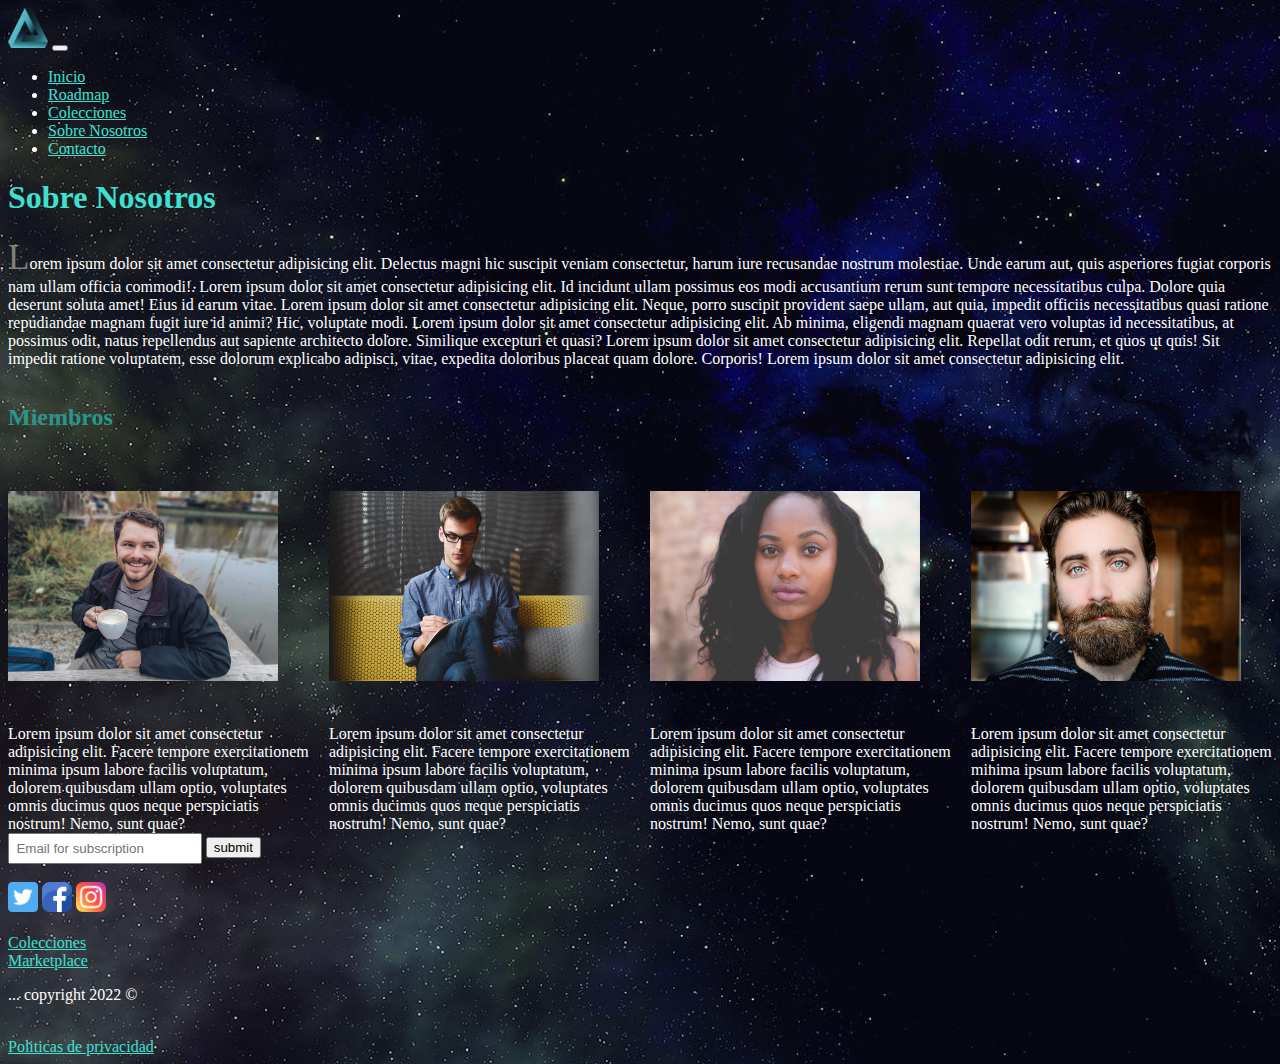
<file: sobreNosotros.html>
<!DOCTYPE html>
<html lang="en">
<head>
    <meta charset="UTF-8">
    <meta http-equiv="X-UA-Compatible" content="IE=edge">
    <meta name="viewport" content="width=device-width, initial-scale=1.0">
    <meta name="description" content="Sitio web de nfts publicados en la blockchain de etherum. Pagina informativa sobre nosotros, donde exponemos la informacion de cada miembro y nuestra historia">
    <meta name="keywords"  content="nfts, blockchain, etherum, cryptoart">
    <link rel="stylesheet" href="https://cdnjs.cloudflare.com/ajax/libs/font-awesome/6.1.1/css/all.min.css" integrity="sha512-KfkfwYDsLkIlwQp6LFnl8zNdLGxu9YAA1QvwINks4PhcElQSvqcyVLLD9aMhXd13uQjoXtEKNosOWaZqXgel0g==" crossorigin="anonymous" referrerpolicy="no-referrer" />
    <link href="https://cdn.jsdelivr.net/npm/bootstrap@5.1.3/dist/css/bootstrap.min.css" rel="stylesheet" integrity="sha384-1BmE4kWBq78iYhFldvKuhfTAU6auU8tT94WrHftjDbrCEXSU1oBoqyl2QvZ6jIW3" crossorigin="anonymous">
    <link rel="stylesheet" href="estilos.css">
    <title>Sobre nosotros NFTs</title>
</head>

<body id="pagSobreNosotros">

    <!-- Comienza el header -->
    <header>
        <!-- Barra navegacion - Inicio -->
        <nav class="navbar navbar-expand-sm bg-dark navbar-dark">
            <div class="container-fluid">
                <a class="navbar-brand" href="#"><img src="Logo/logo.png" width="40px" height="40px" alt="Logo"></a>
                <button class="navbar-toggler" type="button" data-bs-toggle="collapse"
                    data-bs-target="#collapsibleNavbar">
                    <span class="navbar-toggler-icon"></span>
                </button>
                <div class="collapse navbar-collapse justify-content-end" id="collapsibleNavbar">
                    <ul class="navbar-nav">
                        <li class="nav-item">
                            <a class="nav-link" href="index.html">Inicio</a>
                        </li>
                        <li class="nav-item">
                            <a class="nav-link" href="roadmap.html">Roadmap</a>
                        </li>
                        <li class="nav-item">
                            <a class="nav-link" href="colecciones.html">Colecciones</a>
                        </li>
                        <li class="nav-item">
                            <a class="nav-link" href="#">Sobre Nosotros</a>
                        </li>
                        <li class="nav-item">
                            <a class="nav-link" href="contacto.html">Contacto</a>
                        </li>
                    </ul>
                </div>
            </div>
        </nav>
        <!-- Barra navegacion - Fin -->
    </header>
    <!-- Finaliza el header -->

    <!-- Comienza el cuerpo -->
    <main class="container-fluid">
        <h1 class="text-center mt-3">Sobre Nosotros</h1>
        <!-- Fila para el texto informatico sobre nosotros -->
        <section class="row text-center mt-3">
            <p class="txtSobreNos">Lorem ipsum dolor sit amet consectetur adipisicing elit. Delectus magni hic suscipit veniam consectetur, harum iure recusandae nostrum molestiae. Unde earum aut, quis asperiores fugiat corporis nam ullam officia commodi!. Lorem ipsum dolor sit amet consectetur adipisicing elit. Id incidunt ullam possimus eos modi accusantium rerum sunt tempore necessitatibus culpa. Dolore quia deserunt soluta amet! Eius id earum vitae. Lorem ipsum dolor sit amet consectetur adipisicing elit. Neque, porro suscipit provident saepe ullam, aut quia, impedit officiis necessitatibus quasi ratione repudiandae magnam fugit iure id animi? Hic, voluptate modi. Lorem ipsum dolor sit amet consectetur adipisicing elit. Ab minima, eligendi magnam quaerat vero voluptas id necessitatibus, at possimus odit, natus repellendus aut sapiente architecto dolore. Similique excepturi et quasi? Lorem ipsum dolor sit amet consectetur adipisicing elit. Repellat odit rerum, et quos ut quis! Sit impedit ratione voluptatem, esse dolorum explicabo adipisci, vitae, expedita doloribus placeat quam dolore. Corporis! Lorem ipsum dolor sit amet consectetur adipisicing elit.
            </p>
        </section> 
        <!-- Fila para imagenes miembros y texto miembros -->
        <section class="row tablaMiembros mt-5">
                <div class="captionMiembros text-center mt-4"><h2>Miembros</h2></div>
                <div class="imgMiembros1 text-center"><img src="/Imagenes/Miembros/Jose.jpg" class="rounded-circle imgMiembros" height="150px"  alt="Miembro 1"></div>
                <div class="imgMiembros2 text-center"><img src="/Imagenes/Miembros/Juan.jpg" class="rounded-circle imgMiembros" height="150px"  alt="Miembro 2"></div>
                <div class="imgMiembros3 text-center"><img src="/Imagenes/Miembros/Maria.jpg" class="rounded-circle imgMiembros" height="150px" alt="Miembro 3"></div>
                <div class="imgMiembros4 text-center"><img src="/Imagenes/Miembros/Pablo.jpg" height="150px" class="rounded-circle imgMiembros" alt="Miembro 4"></div>
                <div class="text-center txtMiembros1">Lorem ipsum dolor sit amet consectetur adipisicing elit. Facere tempore exercitationem minima ipsum labore facilis voluptatum, dolorem quibusdam ullam optio, voluptates omnis ducimus quos neque perspiciatis nostrum! Nemo, sunt quae?</div>
                <div class="text-center txtMiembros2">Lorem ipsum dolor sit amet consectetur adipisicing elit. Facere tempore exercitationem minima ipsum labore facilis voluptatum, dolorem quibusdam ullam optio, voluptates omnis ducimus quos neque perspiciatis nostrum! Nemo, sunt quae?</div>
                <div class="text-center txtMiembros3">Lorem ipsum dolor sit amet consectetur adipisicing elit. Facere tempore exercitationem minima ipsum labore facilis voluptatum, dolorem quibusdam ullam optio, voluptates omnis ducimus quos neque perspiciatis nostrum! Nemo, sunt quae?</div>
                <div class="text-center txtMiembros4">Lorem ipsum dolor sit amet consectetur adipisicing elit. Facere tempore exercitationem minima ipsum labore facilis voluptatum, dolorem quibusdam ullam optio, voluptates omnis ducimus quos neque perspiciatis nostrum! Nemo, sunt quae?</div>
        </section>
    </main>
    <!-- Finaliza el cuerpo -->

    <!-- Inicia el footer -->
    <footer class="container-fluid mt-5 pt-4 pb-4 text-center bg-dark posicionPie">
        <section>
            <input id="mailSuscripcion" type="email" name="mail" placeholder="Email for subscription">
            <input id="submit" type="submit" value="submit" class="btn btn-info">
        </section>
        <br>
        <section id="iconosFooter">
            <img src="Imagenes/Iconos/twitter.png" width="30" height="30" alt="Icono Twitter by Dave Gandy">
            <img src="Imagenes/Iconos/facebook.png" width="30" height="30" alt="Icono Facebook by Freepik">
            <img src="Imagenes/Iconos/instagram.png" width="30" height="30" alt="Icono Instragram by Freepik">
        </section>
        <section id="menuFooter">
            <br>
            <a href="colecciones.html">Colecciones</a>
            <br>
            <a href="https://sitio_web_marketplace.com">Marketplace</a>
            <p>... copyright 2022 ©</p>
            <br>
            <a href="politicasDePrivacidad.html">Politicas de privacidad</a>
        </section>
    </footer>
    <!-- Finaliza el footer -->

    <!-- Scripts bootstrap -->
    <script src="https://cdn.jsdelivr.net/npm/@popperjs/core@2.10.2/dist/umd/popper.min.js"
    integrity="sha384-7+zCNj/IqJ95wo16oMtfsKbZ9ccEh31eOz1HGyDuCQ6wgnyJNSYdrPa03rtR1zdB" crossorigin="anonymous">
    </script>
    <script src="https://cdn.jsdelivr.net/npm/bootstrap@5.1.3/dist/js/bootstrap.min.js"
    integrity="sha384-QJHtvGhmr9XOIpI6YVutG+2QOK9T+ZnN4kzFN1RtK3zEFEIsxhlmWl5/YESvpZ13" crossorigin="anonymous">
    </script>
</body>
</html>
</file>
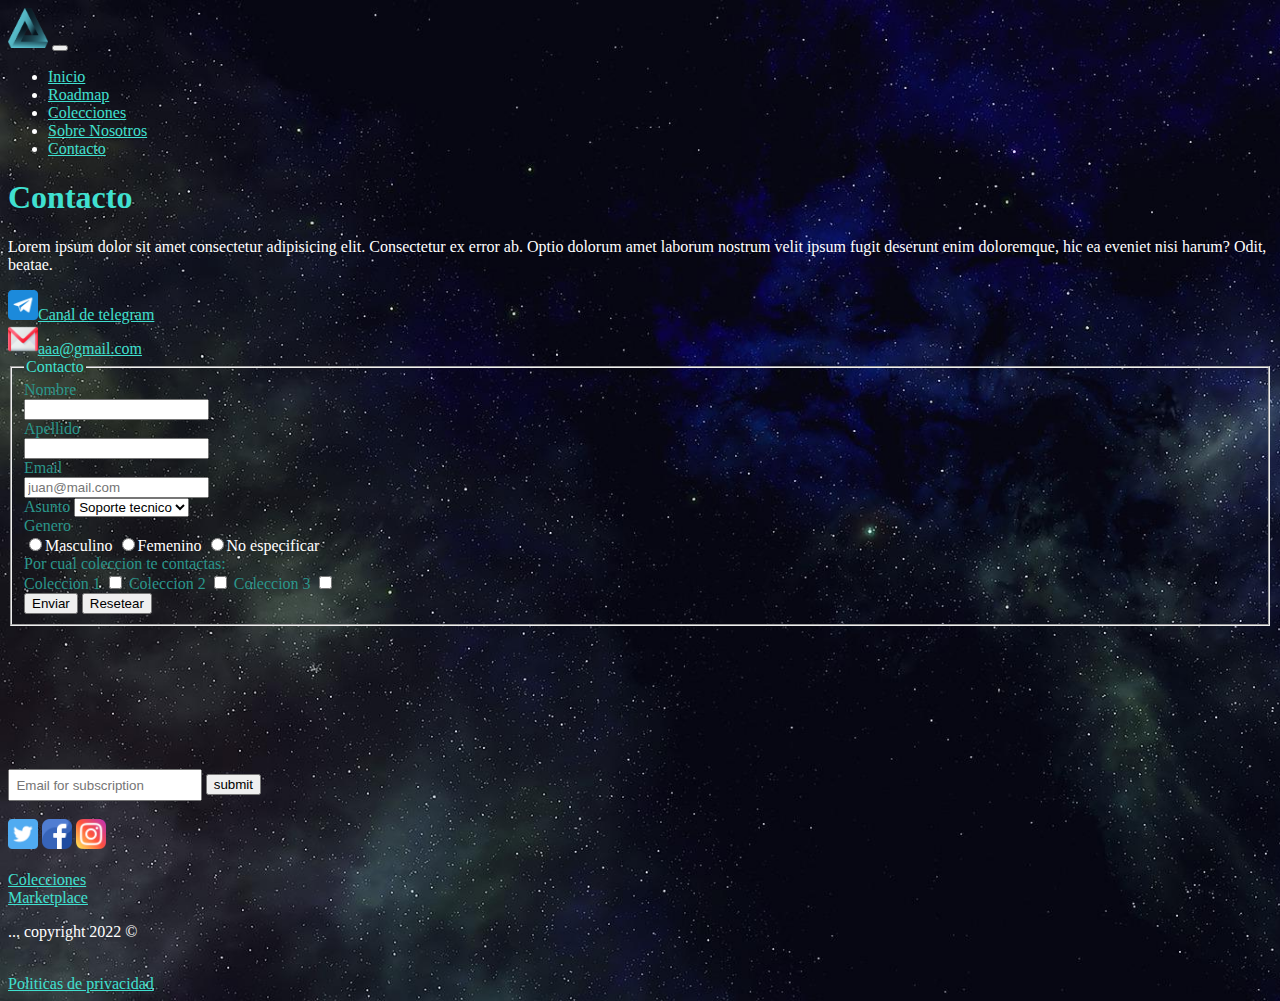
<file: Paginas/contacto.html>
<!DOCTYPE html>
<html lang="en">

<head>
    <meta charset="UTF-8">
    <meta http-equiv="X-UA-Compatible" content="IE=edge">
    <meta name="viewport" content="width=device-width, initial-scale=1.0">
    <meta name="description" content="Sitio web de nfts publicados en la blockchain de etherum. Pagina de nuestras colecciones de NFTs donde podras ver todos nuestros NFTs publicados">
    <meta name="keywords"  content="nfts, blockchain, etherum, cryptoart">
    <link rel="stylesheet" href="https://cdnjs.cloudflare.com/ajax/libs/font-awesome/6.1.1/css/all.min.css"
        integrity="sha512-KfkfwYDsLkIlwQp6LFnl8zNdLGxu9YAA1QvwINks4PhcElQSvqcyVLLD9aMhXd13uQjoXtEKNosOWaZqXgel0g=="
        crossorigin="anonymous" referrerpolicy="no-referrer" />
    <link href="https://cdn.jsdelivr.net/npm/bootstrap@5.1.3/dist/css/bootstrap.min.css" rel="stylesheet"
        integrity="sha384-1BmE4kWBq78iYhFldvKuhfTAU6auU8tT94WrHftjDbrCEXSU1oBoqyl2QvZ6jIW3" crossorigin="anonymous">
    <link rel="stylesheet" href="../Estilos/estilos.css">
    <title>Contacto NFTs</title>
</head>

<body id="pagContacto">

    <!-- Comienza header -->
    <header>
        <!-- Barra navegacion - Inicio -->
        <nav class="navbar navbar-expand-sm bg-dark navbar-dark">
            <div class="container-fluid">
                <a class="navbar-brand" href="#"><img src="../Logo/logo.png" width="40px" height="40px" alt="Logo"></a>
                <button class="navbar-toggler" type="button" data-bs-toggle="collapse"
                    data-bs-target="#collapsibleNavbar">
                    <span class="navbar-toggler-icon"></span>
                </button>
                <div class="collapse navbar-collapse justify-content-end" id="collapsibleNavbar">
                    <ul class="navbar-nav">
                        <li class="nav-item">
                            <a class="nav-link" href="../index.html">Inicio</a>
                        </li>
                        <li class="nav-item">
                            <a class="nav-link" href="roadmap.html">Roadmap</a>
                        </li>
                        <li class="nav-item">
                            <a class="nav-link" href="colecciones.html">Colecciones</a>
                        </li>
                        <li class="nav-item">
                            <a class="nav-link" href="sobreNosotros.html">Sobre Nosotros</a>
                        </li>
                        <li class="nav-item">
                            <a class="nav-link" href="#">Contacto</a>
                        </li>
                    </ul>
                </div>
            </div>
        </nav>
        <!-- Barra navegacion - Fin -->
    </header>
    <!-- Finaliza header -->

    <!-- Comienza cuerpo de pagina -->
    <main id="contacto" class="container-fluid">
        <!-- Fila de contacto directo y formulario de contacto -->
        <div class="row align-items-center">
            <!-- Columna contacto directo -->
            <section id="infoContacto" class="col-6 text-center">
                <h1>Contacto</h1>
                <p>Lorem ipsum dolor sit amet consectetur adipisicing elit. Consectetur ex error ab. Optio dolorum amet
                laborum nostrum velit ipsum fugit deserunt enim doloremque, hic ea eveniet nisi harum? Odit, beatae.
                </p>
                <img src="../Imagenes/Iconos/telegram.png" class="iconosContacto" height="30" width="30" alt="Icono Telegram by Riajulislam"><a href="canal_telegram">Canal de telegram</a>
                <br>
                <img src="../Imagenes/Iconos/gmail.png" class="iconosContacto" height="30" width="30" alt="Icono Email by Freepik"><a href="mailto:aaa@gmail.com">aaa@gmail.com</a>
            </section>
            <!-- Columna formulario de contacto -->
            <section id="formularioContacto" class="col-6 mt-5 text-center">
                <form action="enviar.php" method="post" enctype="text/plain">
                    <fieldset>
                        <legend>Contacto</legend>
                        <label for="nombre">Nombre</label>
                        <br>
                        <input type="text" name="nombre">
                        <br>
                        <label for="aplleido">Apellido</label>
                        <br>
                        <input type="text" name="apellido">
                        <br>
                        <label for="mail">Email</label>
                        <br>
                        <input type="email" name="mail" placeholder="juan@mail.com">
                        <br>
                        <label for="asunto" class="mt-3">Asunto</label>
                        <select name="asunto">
                            <option value="Soporte tecnico">Soporte tecnico</option>
                            <option value="Informacion">Informacion</option>
                            <option value="Contacto">Contacto</option>
                        </select>
                        <br>
                        <label for="genero" class="mt-3">Genero</label>
                        <br>
                        <input type="radio" value="Masculino" name="genero" class="me-1">Masculino
                        <input type="radio" value="Femenino" name="genero" class="me-1">Femenino
                        <input type="radio" value="No especificar" name="genero" class="me-1">No especificar
                        <br>
                        <label class="mt-3">Por cual coleccion te contactas:</label>
                        <br>
                        <label for="">Coleccion 1</label>
                        <input type="checkbox">
                        <label for="">Coleccion 2</label>
                        <input type="checkbox">
                        <label for="">Coleccion 3</label>
                        <input type="checkbox">
                        <br>
                        <input type="submit" class="btn btn-info mt-3" value="Enviar">
                        <input type="reset" class="btn btn-info mt-3" value="Resetear">
                    </fieldset>
                </form>
            </section>
        </div>
    </main>
    <!-- Finaliza cuerpo de pagina -->

    <!-- Comienza footer -->
    <footer class="container-fluid mt-5 pt-4 pb-4 text-center bg-dark posicionPie">
        <section>
            <input id="mailSuscripcion" type="email" name="mail" placeholder="Email for subscription">
            <input id="submit" type="submit" class="btn btn-info" value="submit">
        </section>
        <br>
        <section id="iconosFooter">
            <img src="../Imagenes/Iconos/twitter.png" width="30" height="30" alt="Icono Twitter by Dave Gandy">
            <img src="../Imagenes/Iconos/facebook.png" width="30" height="30" alt="Icono Facebook by Freepik">
            <img src="../Imagenes/Iconos/instagram.png" width="30" height="30" alt="Icono Instragram by Freepik">
        </section>
        <section id="menuFooter">
            <br>
            <a href="colecciones.html">Colecciones</a>
            <br>
            <a href="https://sitio_web_marketplace.com">Marketplace</a>
            <p>... copyright 2022 ©</p>
            <br>
            <a href="politicasDePrivacidad.html">Politicas de privacidad</a>
        </section>
    </footer>
    <!-- Finaliza footer -->

    <!-- Scripts de bootstrap -->
    <script src="https://cdn.jsdelivr.net/npm/@popperjs/core@2.10.2/dist/umd/popper.min.js"
        integrity="sha384-7+zCNj/IqJ95wo16oMtfsKbZ9ccEh31eOz1HGyDuCQ6wgnyJNSYdrPa03rtR1zdB" crossorigin="anonymous">
    </script>
    <script src="https://cdn.jsdelivr.net/npm/bootstrap@5.1.3/dist/js/bootstrap.min.js"
        integrity="sha384-QJHtvGhmr9XOIpI6YVutG+2QOK9T+ZnN4kzFN1RtK3zEFEIsxhlmWl5/YESvpZ13" crossorigin="anonymous">
    </script>
</body>

</html>
</file>
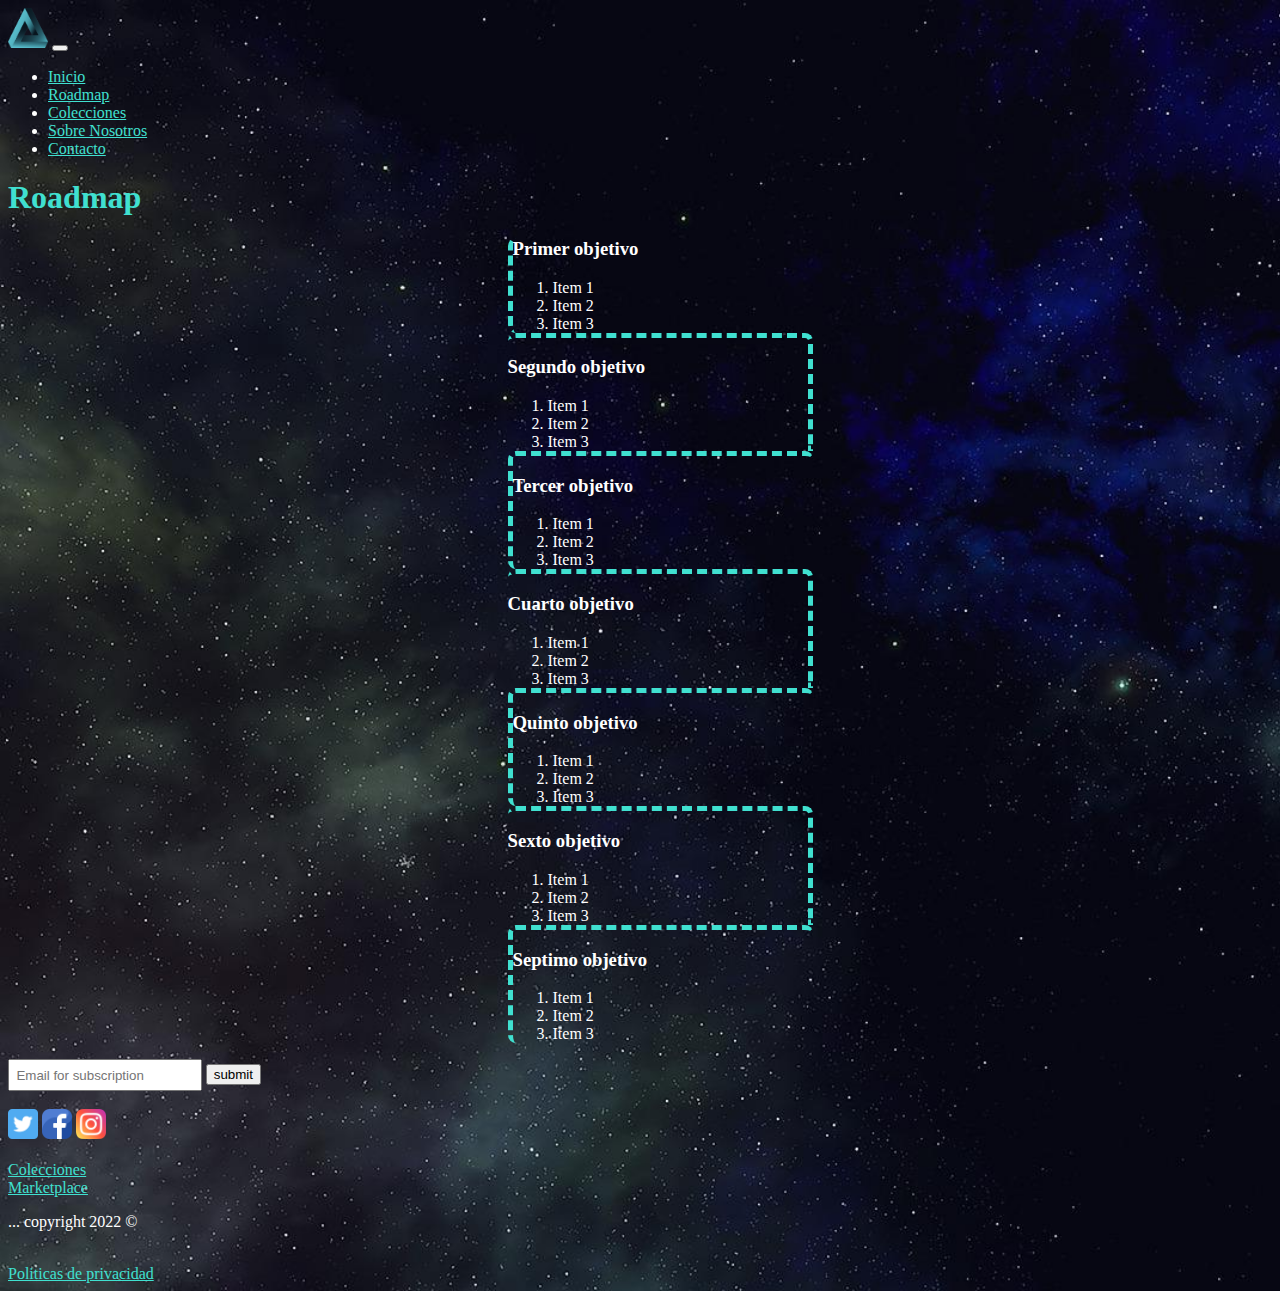
<file: Paginas/roadmap.html>
<!DOCTYPE html>
<html lang="en">
<head>
    <meta charset="UTF-8">
    <meta http-equiv="X-UA-Compatible" content="IE=edge">
    <meta name="viewport" content="width=device-width, initial-scale=1.0">
    <meta name="description" content="Sitio web de nfts publicados en la blockchain de etherum. Pagina de nuestras colecciones de NFTs donde podras ver todos nuestros NFTs publicados">
    <meta name="keywords"  content="nfts, blockchain, etherum, cryptoart">
    <link rel="stylesheet" href="https://cdnjs.cloudflare.com/ajax/libs/font-awesome/6.1.1/css/all.min.css" integrity="sha512-KfkfwYDsLkIlwQp6LFnl8zNdLGxu9YAA1QvwINks4PhcElQSvqcyVLLD9aMhXd13uQjoXtEKNosOWaZqXgel0g=="
    crossorigin="anonymous" referrerpolicy="no-referrer" />
    <link href="https://cdn.jsdelivr.net/npm/bootstrap@5.1.3/dist/css/bootstrap.min.css" rel="stylesheet" integrity="sha384-1BmE4kWBq78iYhFldvKuhfTAU6auU8tT94WrHftjDbrCEXSU1oBoqyl2QvZ6jIW3" crossorigin="anonymous">
    <link rel="stylesheet" href="../Estilos/estilos.css">
    <title>Roadmap NFTs</title>
</head>

<body id="pagRoadmap">

    <!-- Inicia el header -->
    <header>
        <!-- Barra navegacion - Inicio -->
        <nav class="navbar navbar-expand-md bg-dark navbar-dark">
            <div class="container-fluid">
                <a class="navbar-brand" href="#"><img src="../Logo/logo.png" width="40px" height="40px" alt="Logo"></a>
                <button class="navbar-toggler" type="button" data-bs-toggle="collapse"
                    data-bs-target="#collapsibleNavbar">
                    <span class="navbar-toggler-icon"></span>
                </button>
                <div class="collapse navbar-collapse justify-content-end" id="collapsibleNavbar">
                    <ul class="navbar-nav">
                        <li class="nav-item">
                            <a class="nav-link" href="../index.html">Inicio</a>
                        </li>
                        <li class="nav-item">
                            <a class="nav-link" href="#">Roadmap</a>
                        </li>
                        <li class="nav-item">
                            <a class="nav-link" href="colecciones.html">Colecciones</a>
                        </li>
                        <li class="nav-item">
                            <a class="nav-link" href="sobreNosotros.html">Sobre Nosotros</a>
                        </li>
                        <li class="nav-item">
                            <a class="nav-link" href="contacto.html">Contacto</a>
                        </li>
                    </ul>
                </div>
            </div>
        </nav>
        <!-- Barra navegacion - Fin -->
    </header>
    <!-- Finaliza el header -->

    <!-- Inicia el timeline del roadmap -->
    <main>
            <h1 class="text-center">Roadmap</h1>
            <ul class="text-center">
                <li class="item item--1 p-5">
                    <h3>Primer objetivo</h3>
                    <ol>
                        <li>Item 1</li>
                        <li>Item 2</li>
                        <li>Item 3</li>
                    </ol>
                </li>
                <li class="item item--2 p-5">
                    <h3>Segundo objetivo</h3>
                    <ol>
                        <li>Item 1</li>
                        <li>Item 2</li>
                        <li>Item 3</li>
                    </ol>
                </li>
                <li class="item item--1 p-5">
                    <h3>Tercer objetivo</h3>
                    <ol>
                        <li>Item 1</li>
                        <li>Item 2</li>
                        <li>Item 3</li>
                    </ol>
                </li>
                <li class="item item--2 p-5">
                    <h3>Cuarto objetivo</h3>
                    <ol>
                        <li>Item 1</li>
                        <li>Item 2</li>
                        <li>Item 3</li>
                    </ol>
                </li>
                <li class="item item--1 p-5">
                    <h3>Quinto objetivo</h3>
                    <ol>
                        <li>Item 1</li>
                        <li>Item 2</li>
                        <li>Item 3</li>
                    </ol>
                </li>
                <li class="item item--2 p-5">
                    <h3>Sexto objetivo</h3>
                    <ol>
                        <li>Item 1</li>
                        <li>Item 2</li>
                        <li>Item 3</li>
                    </ol>
                </li>
                <li class="item item--1 p-5">
                    <h3>Septimo objetivo</h3>
                    <ol>
                        <li>Item 1</li>
                        <li>Item 2</li>
                        <li>Item 3</li>
                    </ol>
                </li>
            </ul>
    </main>
    <!-- Finaliza el timeline del roadmap -->

    <!-- Inicia el footer -->
    <footer class="container-fluid mt-5 pt-4 pb-4 text-center bg-dark">
        <section>
            <input id="mailSuscripcion" type="email" name="mail" placeholder="Email for subscription">
            <input id="submit" type="submit" value="submit" class="btn btn-info">
        </section>
        <br>
        <section id="iconosFooter">
            <img src="../Imagenes/Iconos/twitter.png" width="30" height="30" alt="Icono Twitter by Dave Gandy">
            <img src="../Imagenes/Iconos/facebook.png" width="30" height="30" alt="Icono Facebook by Freepik">
            <img src="../Imagenes/Iconos/instagram.png" width="30" height="30" alt="Icono Instragram by Freepik">
        </section>
        <section id="menuFooter">
            <br>
            <a href="colecciones.html">Colecciones</a>
            <br>
            <a href="https://sitio_web_marketplace.com">Marketplace</a>
            <p>... copyright 2022 ©</p>
            <br>
            <a href="politicasDePrivacidad.html">Politicas de privacidad</a>
        </section>
    </footer>
    <!-- Finaliza el footer -->

    <!-- Scripts bootstrap -->
    <script src="https://cdn.jsdelivr.net/npm/@popperjs/core@2.10.2/dist/umd/popper.min.js"
    integrity="sha384-7+zCNj/IqJ95wo16oMtfsKbZ9ccEh31eOz1HGyDuCQ6wgnyJNSYdrPa03rtR1zdB" crossorigin="anonymous">
    </script>
    <script src="https://cdn.jsdelivr.net/npm/bootstrap@5.1.3/dist/js/bootstrap.min.js"
    integrity="sha384-QJHtvGhmr9XOIpI6YVutG+2QOK9T+ZnN4kzFN1RtK3zEFEIsxhlmWl5/YESvpZ13" crossorigin="anonymous">
</script>

</body>
</html>
</file>
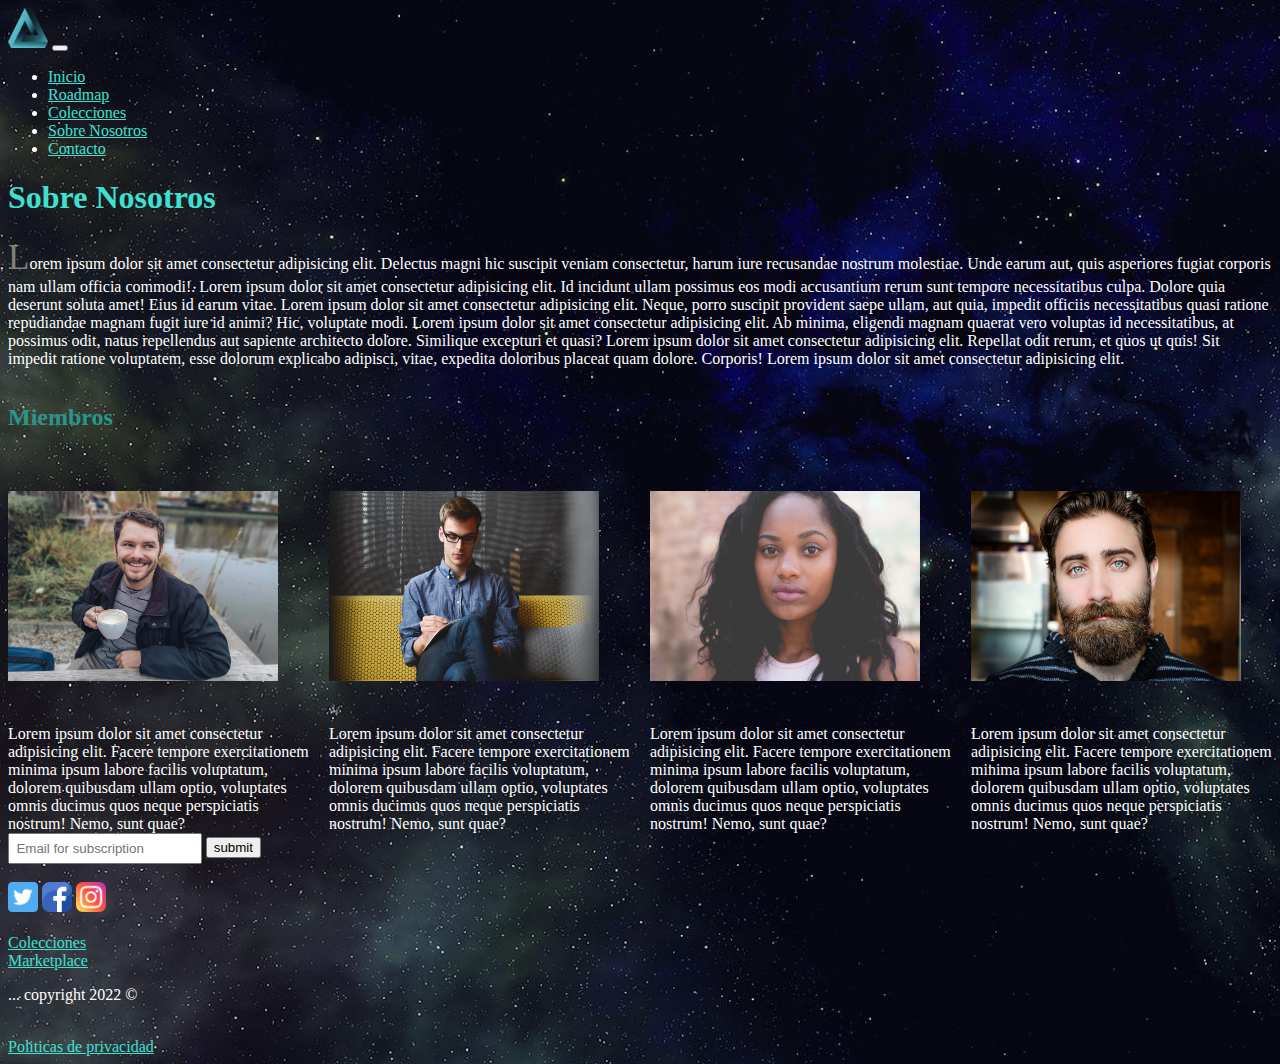
<file: Paginas/sobreNosotros.html>
<!DOCTYPE html>
<html lang="en">
<head>
    <meta charset="UTF-8">
    <meta http-equiv="X-UA-Compatible" content="IE=edge">
    <meta name="viewport" content="width=device-width, initial-scale=1.0">
    <meta name="description" content="Sitio web de nfts publicados en la blockchain de etherum. Pagina de nuestras colecciones de NFTs donde podras ver todos nuestros NFTs publicados">
    <meta name="keywords"  content="nfts, blockchain, etherum, cryptoart">
    <link rel="stylesheet" href="https://cdnjs.cloudflare.com/ajax/libs/font-awesome/6.1.1/css/all.min.css"
        integrity="sha512-KfkfwYDsLkIlwQp6LFnl8zNdLGxu9YAA1QvwINks4PhcElQSvqcyVLLD9aMhXd13uQjoXtEKNosOWaZqXgel0g=="
        crossorigin="anonymous" referrerpolicy="no-referrer" />
    <link href="https://cdn.jsdelivr.net/npm/bootstrap@5.1.3/dist/css/bootstrap.min.css" rel="stylesheet"
        integrity="sha384-1BmE4kWBq78iYhFldvKuhfTAU6auU8tT94WrHftjDbrCEXSU1oBoqyl2QvZ6jIW3" crossorigin="anonymous">
    <link rel="stylesheet" href="../Estilos/estilos.css">
    <title>Sobre nosotros NFTs</title>
</head>

<body id="pagSobreNosotros">

    <!-- Comienza el header -->
    <header>
        <!-- Barra navegacion - Inicio -->
        <nav class="navbar navbar-expand-sm bg-dark navbar-dark">
            <div class="container-fluid">
                <a class="navbar-brand" href="#"><img src="../Logo/logo.png" width="40px" height="40px" alt="Logo"></a>
                <button class="navbar-toggler" type="button" data-bs-toggle="collapse"
                    data-bs-target="#collapsibleNavbar">
                    <span class="navbar-toggler-icon"></span>
                </button>
                <div class="collapse navbar-collapse justify-content-end" id="collapsibleNavbar">
                    <ul class="navbar-nav">
                        <li class="nav-item">
                            <a class="nav-link" href="../index.html">Inicio</a>
                        </li>
                        <li class="nav-item">
                            <a class="nav-link" href="roadmap.html">Roadmap</a>
                        </li>
                        <li class="nav-item">
                            <a class="nav-link" href="colecciones.html">Colecciones</a>
                        </li>
                        <li class="nav-item">
                            <a class="nav-link" href="#">Sobre Nosotros</a>
                        </li>
                        <li class="nav-item">
                            <a class="nav-link" href="contacto.html">Contacto</a>
                        </li>
                    </ul>
                </div>
            </div>
        </nav>
        <!-- Barra navegacion - Fin -->
    </header>
    <!-- Finaliza el header -->

    <!-- Comienza el cuerpo -->
    <main class="container-fluid">
        <h1 class="text-center mt-3">Sobre Nosotros</h1>
        <!-- Fila para el texto informatico sobre nosotros -->
        <section class="row text-center mt-3">
            <p class="txtSobreNos">Lorem ipsum dolor sit amet consectetur adipisicing elit. Delectus magni hic suscipit veniam consectetur, harum iure recusandae nostrum molestiae. Unde earum aut, quis asperiores fugiat corporis nam ullam officia commodi!. Lorem ipsum dolor sit amet consectetur adipisicing elit. Id incidunt ullam possimus eos modi accusantium rerum sunt tempore necessitatibus culpa. Dolore quia deserunt soluta amet! Eius id earum vitae. Lorem ipsum dolor sit amet consectetur adipisicing elit. Neque, porro suscipit provident saepe ullam, aut quia, impedit officiis necessitatibus quasi ratione repudiandae magnam fugit iure id animi? Hic, voluptate modi. Lorem ipsum dolor sit amet consectetur adipisicing elit. Ab minima, eligendi magnam quaerat vero voluptas id necessitatibus, at possimus odit, natus repellendus aut sapiente architecto dolore. Similique excepturi et quasi? Lorem ipsum dolor sit amet consectetur adipisicing elit. Repellat odit rerum, et quos ut quis! Sit impedit ratione voluptatem, esse dolorum explicabo adipisci, vitae, expedita doloribus placeat quam dolore. Corporis! Lorem ipsum dolor sit amet consectetur adipisicing elit.
            </p>
        </section> 
        <!-- Fila para imagenes miembros y texto miembros -->
        <section class="row tablaMiembros mt-5">
                <div class="captionMiembros text-center mt-4"><h2>Miembros</h2></div>
                <div class="imgMiembros1 text-center"><img src="../Imagenes/Miembros/Jose.jpg" class="rounded-circle imgMiembros" height="150px"  alt="Miembro 1"></div>
                <div class="imgMiembros2 text-center"><img src="../Imagenes/Miembros/Juan.jpg" class="rounded-circle imgMiembros" height="150px"  alt="Miembro 2"></div>
                <div class="imgMiembros3 text-center"><img src="../Imagenes/Miembros/Maria.jpg" class="rounded-circle imgMiembros" height="150px" alt="Miembro 3"></div>
                <div class="imgMiembros4 text-center"><img src="../Imagenes/Miembros/Pablo.jpg" height="150px" class="rounded-circle imgMiembros" alt="Miembro 4"></div>
                <div class="text-center txtMiembros1">Lorem ipsum dolor sit amet consectetur adipisicing elit. Facere tempore exercitationem minima ipsum labore facilis voluptatum, dolorem quibusdam ullam optio, voluptates omnis ducimus quos neque perspiciatis nostrum! Nemo, sunt quae?</div>
                <div class="text-center txtMiembros2">Lorem ipsum dolor sit amet consectetur adipisicing elit. Facere tempore exercitationem minima ipsum labore facilis voluptatum, dolorem quibusdam ullam optio, voluptates omnis ducimus quos neque perspiciatis nostrum! Nemo, sunt quae?</div>
                <div class="text-center txtMiembros3">Lorem ipsum dolor sit amet consectetur adipisicing elit. Facere tempore exercitationem minima ipsum labore facilis voluptatum, dolorem quibusdam ullam optio, voluptates omnis ducimus quos neque perspiciatis nostrum! Nemo, sunt quae?</div>
                <div class="text-center txtMiembros4">Lorem ipsum dolor sit amet consectetur adipisicing elit. Facere tempore exercitationem minima ipsum labore facilis voluptatum, dolorem quibusdam ullam optio, voluptates omnis ducimus quos neque perspiciatis nostrum! Nemo, sunt quae?</div>
        </section>
    </main>
    <!-- Finaliza el cuerpo -->

    <!-- Inicia el footer -->
    <footer class="container-fluid mt-5 pt-4 pb-4 text-center bg-dark posicionPie">
        <section>
            <input id="mailSuscripcion" type="email" name="mail" placeholder="Email for subscription">
            <input id="submit" type="submit" value="submit" class="btn btn-info">
        </section>
        <br>
        <section id="iconosFooter">
            <img src="../Imagenes/Iconos/twitter.png" width="30" height="30" alt="Icono Twitter by Dave Gandy">
            <img src="../Imagenes/Iconos/facebook.png" width="30" height="30" alt="Icono Facebook by Freepik">
            <img src="../Imagenes/Iconos/instagram.png" width="30" height="30" alt="Icono Instragram by Freepik">
        </section>
        <section id="menuFooter">
            <br>
            <a href="colecciones.html">Colecciones</a>
            <br>
            <a href="https://sitio_web_marketplace.com">Marketplace</a>
            <p>... copyright 2022 ©</p>
            <br>
            <a href="politicasDePrivacidad.html">Politicas de privacidad</a>
        </section>
    </footer>
    <!-- Finaliza el footer -->

    <!-- Scripts bootstrap -->
    <script src="https://cdn.jsdelivr.net/npm/@popperjs/core@2.10.2/dist/umd/popper.min.js"
    integrity="sha384-7+zCNj/IqJ95wo16oMtfsKbZ9ccEh31eOz1HGyDuCQ6wgnyJNSYdrPa03rtR1zdB" crossorigin="anonymous">
    </script>
    <script src="https://cdn.jsdelivr.net/npm/bootstrap@5.1.3/dist/js/bootstrap.min.js"
    integrity="sha384-QJHtvGhmr9XOIpI6YVutG+2QOK9T+ZnN4kzFN1RtK3zEFEIsxhlmWl5/YESvpZ13" crossorigin="anonymous">
    </script>
</body>
</html>
</file>
<file: Estilos/estilos.css>
@charset "UTF-8";
#pagInicio, #pagRoadmap, #pagColecciones, #pagSobreNosotros, #pagContacto {
  background-image: url(../Imagenes/Fondos/galaxia3.jpg);
  background-repeat: no-repeat;
  background-color: #fff;
  background-size: cover;
  color: #fff;
}

h1 {
  color: turquoise;
}

h2 {
  color: rgb(42, 150, 139);
}

label {
  color: rgb(42, 150, 139);
}

legend {
  color: turquoise;
}

main {
  min-height: calc(100vh - 310px);
}

a {
  color: turquoise;
}

#mailSuscripcion {
  padding: 0.4rem;
  vertical-align: middle;
}

/* Pagina Inicio */
table tr td {
  color: #fff;
  transition: all 0.8s;
}

/* Pagina Roadmap */
.item, .item--2, .item--1 {
  border-top-left-radius: 8px;
  border-top-right-radius: 8px;
  border-bottom-left-radius: 8px;
  list-style: none;
  transition: all 0.8s;
}

.item:hover, .item--2:hover, .item--1:hover {
  background-color: rgba(255, 255, 255, 0.311);
  border-radius: 10px;
}

.item--1 {
  margin: auto;
  width: 300px;
  border-top: 5px dashed turquoise;
  border-left: 5px dashed turquoise;
}

.item--1:first-child {
  margin: auto;
  width: 300px;
  border-top: 0;
  border-left: 5px dashed turquoise;
}

.item--2 {
  margin: auto;
  width: 300px;
  border-top: 5px dashed turquoise;
  border-right: 5px dashed turquoise;
}

/* Pagina sobre nosotros */
.txtSobreNos::first-letter {
  color: grey;
  font-size: 35px;
}

.vAlign {
  transition: all 0.8s;
}

.coleccion1 {
  filter: sepia(100%);
}
.coleccion1:hover {
  filter: sepia(0%);
}

.coleccion2 {
  filter: grayscale(100%);
}
.coleccion2:hover {
  filter: grayscale(0%);
}

.coleccion3 {
  filter: blur(6px);
}
.coleccion3:hover {
  filter: blur(0px);
}

@media only screen and (max-width: 575px) {
  table {
    width: 100%;
    height: 150px;
  }
  .imgTabla {
    width: 70px;
  }
  .videoInicio {
    width: 100%;
    height: 225px;
  }
  /* Inicio diseño pagina Colecciones */
  /* Tamaño imagenes */
  .vAlign {
    height: 80px;
  }
  /* Fin diseña pagina colecciones */
  /* Inicio pagina Sobre nosoros */
  .imgMiembros {
    height: 170px;
    width: 250px;
  }
  .tablaMiembros {
    display: grid;
    grid-template-columns: 1;
    row-gap: 20px;
  }
  .captionMiembros {
    grid-column: 1/2;
    grid-row: 1/2;
  }
  .imgMiembros1 {
    grid-column: 1/2;
    grid-row: 2/3;
  }
  .imgMiembros2 {
    grid-column: 1/2;
    grid-row: 4/5;
  }
  .imgMiembros3 {
    grid-column: 1/2;
    grid-row: 6/7;
  }
  .imgMiembros4 {
    grid-column: 1/2;
    grid-row: 8/9;
  }
  .txtMiembros1 {
    grid-column: 1/2;
    grid-row: 3/4;
  }
  .txtMiembros2 {
    grid-column: 1/2;
    grid-row: 5/6;
  }
  .txtMiembros3 {
    grid-column: 1/2;
    grid-row: 7/8;
  }
  .txtMiembros4 {
    grid-column: 1/2;
    grid-row: 9/10;
  }
  /* fin pagina sobre nosotros */
}
@media only screen and (min-width: 576px) and (max-width: 767px) {
  .imgTabla {
    width: 120px;
  }
  .videoInicio {
    width: 80%;
    height: 300px;
  }
  /* Inicio pagina colecciones */
  /* Tamaño imagenes */
  .vAlign {
    width: 120px;
  }
  /* Fin pagina colecciones */
  /* Inicio pagina Sobre nosoros */
  .imgMiembros {
    height: 170px;
    width: 250px;
  }
  .tablaMiembros {
    display: grid;
    grid-template-columns: 2;
    row-gap: 20px;
  }
  .captionMiembros {
    grid-column: 1/3;
    grid-row: 1/2;
  }
  .imgMiembros1 {
    grid-column: 1/2;
    grid-row: 2/3;
  }
  .imgMiembros2 {
    grid-column: 2/3;
    grid-row: 2/3;
  }
  .imgMiembros3 {
    grid-column: 1/2;
    grid-row: 4/5;
  }
  .imgMiembros4 {
    grid-column: 2/3;
    grid-row: 4/5;
  }
  .txtMiembros1 {
    grid-column: 1/2;
    grid-row: 3/4;
  }
  .txtMiembros2 {
    grid-column: 2/3;
    grid-row: 3/4;
  }
  .txtMiembros3 {
    grid-column: 1/2;
    grid-row: 5/6;
  }
  .txtMiembros4 {
    grid-column: 2/3;
    grid-row: 5/6;
  }
  /* Fin pagina sobre nosotros */
}
@media only screen and (min-width: 768px) and (max-width: 991px) {
  .imgTabla {
    width: 120px;
  }
  .videoInicio {
    width: 80%;
    height: 300px;
  }
  /* Inicio pagina colecciones */
  /* Tamaño imagenes */
  .vAlign {
    width: 170px;
  }
  /* Fin pagina colecciones */
  /* Inicio pagina Sobre nosoros */
  .imgMiembros {
    height: 170px;
    width: 250px;
  }
  .tablaMiembros {
    display: grid;
    grid-template-columns: 2;
    row-gap: 20px;
  }
  .captionMiembros {
    grid-column: 1/3;
    grid-row: 1/2;
  }
  .imgMiembros1 {
    grid-column: 1/2;
    grid-row: 2/3;
  }
  .imgMiembros2 {
    grid-column: 2/3;
    grid-row: 2/3;
  }
  .imgMiembros3 {
    grid-column: 1/2;
    grid-row: 4/5;
  }
  .imgMiembros4 {
    grid-column: 2/3;
    grid-row: 4/5;
  }
  .txtMiembros1 {
    grid-column: 1/2;
    grid-row: 3/4;
  }
  .txtMiembros2 {
    grid-column: 2/3;
    grid-row: 3/4;
  }
  .txtMiembros3 {
    grid-column: 1/2;
    grid-row: 5/6;
  }
  .txtMiembros4 {
    grid-column: 2/3;
    grid-row: 5/6;
  }
  /* Fin pagina sobre nosotros */
}
@media only screen and (min-width: 992px) and (max-width: 1199px) {
  .imgTabla {
    width: 180px;
  }
  .videoInicio {
    width: 700px;
    height: 400px;
  }
  /* Inicio pagina colecciones */
  .vAlign {
    width: 190px;
  }
  /* Fin pagina colecciones */
  /* Inicio pagina Sobre nosoros */
  .imgMiembros {
    height: 170px;
    width: 250px;
  }
  .tablaMiembros {
    display: grid;
    grid-template-columns: 2;
    row-gap: 20px;
  }
  .captionMiembros {
    grid-column: 1/3;
    grid-row: 1/2;
  }
  .imgMiembros1 {
    grid-column: 1/2;
    grid-row: 2/3;
  }
  .imgMiembros2 {
    grid-column: 2/3;
    grid-row: 2/3;
  }
  .imgMiembros3 {
    grid-column: 1/2;
    grid-row: 4/5;
  }
  .imgMiembros4 {
    grid-column: 2/3;
    grid-row: 4/5;
  }
  .txtMiembros1 {
    grid-column: 1/2;
    grid-row: 3/4;
  }
  .txtMiembros2 {
    grid-column: 2/3;
    grid-row: 3/4;
  }
  .txtMiembros3 {
    grid-column: 1/2;
    grid-row: 5/6;
  }
  .txtMiembros4 {
    grid-column: 2/3;
    grid-row: 5/6;
  }
  /* Fin pagina sobre nosotros */
}
@media only screen and (min-width: 1200px) {
  .imgTabla {
    width: 180px;
  }
  .videoInicio {
    width: 700px;
    height: 400px;
  }
  /* Inicio pagina colecciones */
  /* Tamaño imagenes */
  .vAlign {
    width: 280px;
  }
  /* Fin pagina colecciones */
  /* Inicio pagina Sobre nosoros */
  .imgMiembros {
    height: 190px;
    width: 270px;
  }
  .tablaMiembros {
    display: grid;
    grid-template-columns: 4;
    column-gap: 20px;
    row-gap: 40px;
  }
  .captionMiembros {
    grid-column: 1/5;
    grid-row: 1/2;
  }
  .imgMiembros1 {
    grid-column: 1/2;
    grid-row: 2/3;
  }
  .imgMiembros2 {
    grid-column: 2/3;
    grid-row: 2/3;
  }
  .imgMiembros3 {
    grid-column: 3/4;
    grid-row: 2/3;
  }
  .imgMiembros4 {
    grid-column: 4/5;
    grid-row: 2/3;
  }
  .txtMiembros1 {
    grid-column: 1/2;
    grid-row: 3/4;
  }
  .txtMiembros2 {
    grid-column: 2/3;
    grid-row: 3/4;
  }
  .txtMiembros3 {
    grid-column: 3/4;
    grid-row: 3/4;
  }
  .txtMiembros4 {
    grid-column: 4/5;
    grid-row: 3/4;
  }
  /* Fin pagina sobre nosotros */
}

/*# sourceMappingURL=estilos.css.map */
</file>
<file: estilos.css>
@charset "UTF-8";
#pagInicio, #pagRoadmap, #pagColecciones, #pagSobreNosotros, #pagContacto {
  background-image: url(Imagenes/Fondos/galaxia3.jpg);
  background-repeat: no-repeat;
  background-color: #fff;
  background-size: cover;
  color: #fff;
}

h1 {
  color: turquoise;
}

h2 {
  color: rgb(42, 150, 139);
}

label {
  color: rgb(42, 150, 139);
}

legend {
  color: turquoise;
}

main {
  min-height: calc(100vh - 310px);
}

a {
  color: turquoise;
}

#mailSuscripcion {
  padding: 0.4rem;
  vertical-align: middle;
}

/* Pagina Inicio */
table tr td {
  color: #fff;
  transition: all 0.8s;
}

/* Pagina Roadmap */
.item, .item--2, .item--1 {
  border-top-left-radius: 8px;
  border-top-right-radius: 8px;
  border-bottom-left-radius: 8px;
  list-style: none;
  transition: all 0.8s;
}

.item:hover, .item--2:hover, .item--1:hover {
  background-color: rgba(255, 255, 255, 0.311);
  border-radius: 10px;
}

.item--1 {
  margin: auto;
  width: 300px;
  border-top: 5px dashed turquoise;
  border-left: 5px dashed turquoise;
}

.item--1:first-child {
  margin: auto;
  width: 300px;
  border-top: 0;
  border-left: 5px dashed turquoise;
}

.item--2 {
  margin: auto;
  width: 300px;
  border-top: 5px dashed turquoise;
  border-right: 5px dashed turquoise;
}

/* Pagina sobre nosotros */
.txtSobreNos::first-letter {
  color: grey;
  font-size: 35px;
}

.vAlign {
  transition: all 0.8s;
}

.coleccion1 {
  filter: sepia(100%);
}
.coleccion1:hover {
  filter: sepia(0%);
}

.coleccion2 {
  filter: grayscale(100%);
}
.coleccion2:hover {
  filter: grayscale(0%);
}

.coleccion3 {
  filter: blur(6px);
}
.coleccion3:hover {
  filter: blur(0px);
}

@media only screen and (max-width: 575px) {
  table {
    width: 100%;
    height: 150px;
  }
  .imgTabla {
    width: 70px;
  }
  .videoInicio {
    width: 100%;
    height: 225px;
  }
  /* Inicio diseño pagina Colecciones */
  /* Tamaño imagenes */
  .vAlign {
    height: 80px;
  }
  /* Fin diseña pagina colecciones */
  /* Inicio pagina Sobre nosoros */
  .imgMiembros {
    height: 170px;
    width: 250px;
  }
  .tablaMiembros {
    display: grid;
    grid-template-columns: 1;
    row-gap: 20px;
  }
  .captionMiembros {
    grid-column: 1/2;
    grid-row: 1/2;
  }
  .imgMiembros1 {
    grid-column: 1/2;
    grid-row: 2/3;
  }
  .imgMiembros2 {
    grid-column: 1/2;
    grid-row: 4/5;
  }
  .imgMiembros3 {
    grid-column: 1/2;
    grid-row: 6/7;
  }
  .imgMiembros4 {
    grid-column: 1/2;
    grid-row: 8/9;
  }
  .txtMiembros1 {
    grid-column: 1/2;
    grid-row: 3/4;
  }
  .txtMiembros2 {
    grid-column: 1/2;
    grid-row: 5/6;
  }
  .txtMiembros3 {
    grid-column: 1/2;
    grid-row: 7/8;
  }
  .txtMiembros4 {
    grid-column: 1/2;
    grid-row: 9/10;
  }
  /* fin pagina sobre nosotros */
}
@media only screen and (min-width: 576px) and (max-width: 767px) {
  .imgTabla {
    width: 120px;
  }
  .videoInicio {
    width: 80%;
    height: 300px;
  }
  /* Inicio pagina colecciones */
  /* Tamaño imagenes */
  .vAlign {
    width: 120px;
  }
  /* Fin pagina colecciones */
  /* Inicio pagina Sobre nosoros */
  .imgMiembros {
    height: 170px;
    width: 250px;
  }
  .tablaMiembros {
    display: grid;
    grid-template-columns: 2;
    row-gap: 20px;
  }
  .captionMiembros {
    grid-column: 1/3;
    grid-row: 1/2;
  }
  .imgMiembros1 {
    grid-column: 1/2;
    grid-row: 2/3;
  }
  .imgMiembros2 {
    grid-column: 2/3;
    grid-row: 2/3;
  }
  .imgMiembros3 {
    grid-column: 1/2;
    grid-row: 4/5;
  }
  .imgMiembros4 {
    grid-column: 2/3;
    grid-row: 4/5;
  }
  .txtMiembros1 {
    grid-column: 1/2;
    grid-row: 3/4;
  }
  .txtMiembros2 {
    grid-column: 2/3;
    grid-row: 3/4;
  }
  .txtMiembros3 {
    grid-column: 1/2;
    grid-row: 5/6;
  }
  .txtMiembros4 {
    grid-column: 2/3;
    grid-row: 5/6;
  }
  /* Fin pagina sobre nosotros */
}
@media only screen and (min-width: 768px) and (max-width: 991px) {
  .imgTabla {
    width: 120px;
  }
  .videoInicio {
    width: 80%;
    height: 300px;
  }
  /* Inicio pagina colecciones */
  /* Tamaño imagenes */
  .vAlign {
    width: 170px;
  }
  /* Fin pagina colecciones */
  /* Inicio pagina Sobre nosoros */
  .imgMiembros {
    height: 170px;
    width: 250px;
  }
  .tablaMiembros {
    display: grid;
    grid-template-columns: 2;
    row-gap: 20px;
  }
  .captionMiembros {
    grid-column: 1/3;
    grid-row: 1/2;
  }
  .imgMiembros1 {
    grid-column: 1/2;
    grid-row: 2/3;
  }
  .imgMiembros2 {
    grid-column: 2/3;
    grid-row: 2/3;
  }
  .imgMiembros3 {
    grid-column: 1/2;
    grid-row: 4/5;
  }
  .imgMiembros4 {
    grid-column: 2/3;
    grid-row: 4/5;
  }
  .txtMiembros1 {
    grid-column: 1/2;
    grid-row: 3/4;
  }
  .txtMiembros2 {
    grid-column: 2/3;
    grid-row: 3/4;
  }
  .txtMiembros3 {
    grid-column: 1/2;
    grid-row: 5/6;
  }
  .txtMiembros4 {
    grid-column: 2/3;
    grid-row: 5/6;
  }
  /* Fin pagina sobre nosotros */
}
@media only screen and (min-width: 992px) and (max-width: 1199px) {
  .imgTabla {
    width: 180px;
  }
  .videoInicio {
    width: 700px;
    height: 400px;
  }
  /* Inicio pagina colecciones */
  .vAlign {
    width: 190px;
  }
  /* Fin pagina colecciones */
  /* Inicio pagina Sobre nosoros */
  .imgMiembros {
    height: 170px;
    width: 250px;
  }
  .tablaMiembros {
    display: grid;
    grid-template-columns: 2;
    row-gap: 20px;
  }
  .captionMiembros {
    grid-column: 1/3;
    grid-row: 1/2;
  }
  .imgMiembros1 {
    grid-column: 1/2;
    grid-row: 2/3;
  }
  .imgMiembros2 {
    grid-column: 2/3;
    grid-row: 2/3;
  }
  .imgMiembros3 {
    grid-column: 1/2;
    grid-row: 4/5;
  }
  .imgMiembros4 {
    grid-column: 2/3;
    grid-row: 4/5;
  }
  .txtMiembros1 {
    grid-column: 1/2;
    grid-row: 3/4;
  }
  .txtMiembros2 {
    grid-column: 2/3;
    grid-row: 3/4;
  }
  .txtMiembros3 {
    grid-column: 1/2;
    grid-row: 5/6;
  }
  .txtMiembros4 {
    grid-column: 2/3;
    grid-row: 5/6;
  }
  /* Fin pagina sobre nosotros */
}
@media only screen and (min-width: 1200px) {
  .imgTabla {
    width: 180px;
  }
  .videoInicio {
    width: 700px;
    height: 400px;
  }
  /* Inicio pagina colecciones */
  /* Tamaño imagenes */
  .vAlign {
    width: 280px;
  }
  /* Fin pagina colecciones */
  /* Inicio pagina Sobre nosoros */
  .imgMiembros {
    height: 190px;
    width: 270px;
  }
  .tablaMiembros {
    display: grid;
    grid-template-columns: 4;
    column-gap: 20px;
    row-gap: 40px;
  }
  .captionMiembros {
    grid-column: 1/5;
    grid-row: 1/2;
  }
  .imgMiembros1 {
    grid-column: 1/2;
    grid-row: 2/3;
  }
  .imgMiembros2 {
    grid-column: 2/3;
    grid-row: 2/3;
  }
  .imgMiembros3 {
    grid-column: 3/4;
    grid-row: 2/3;
  }
  .imgMiembros4 {
    grid-column: 4/5;
    grid-row: 2/3;
  }
  .txtMiembros1 {
    grid-column: 1/2;
    grid-row: 3/4;
  }
  .txtMiembros2 {
    grid-column: 2/3;
    grid-row: 3/4;
  }
  .txtMiembros3 {
    grid-column: 3/4;
    grid-row: 3/4;
  }
  .txtMiembros4 {
    grid-column: 4/5;
    grid-row: 3/4;
  }
  /* Fin pagina sobre nosotros */
}

/*# sourceMappingURL=estilos.css.map */
</file>
